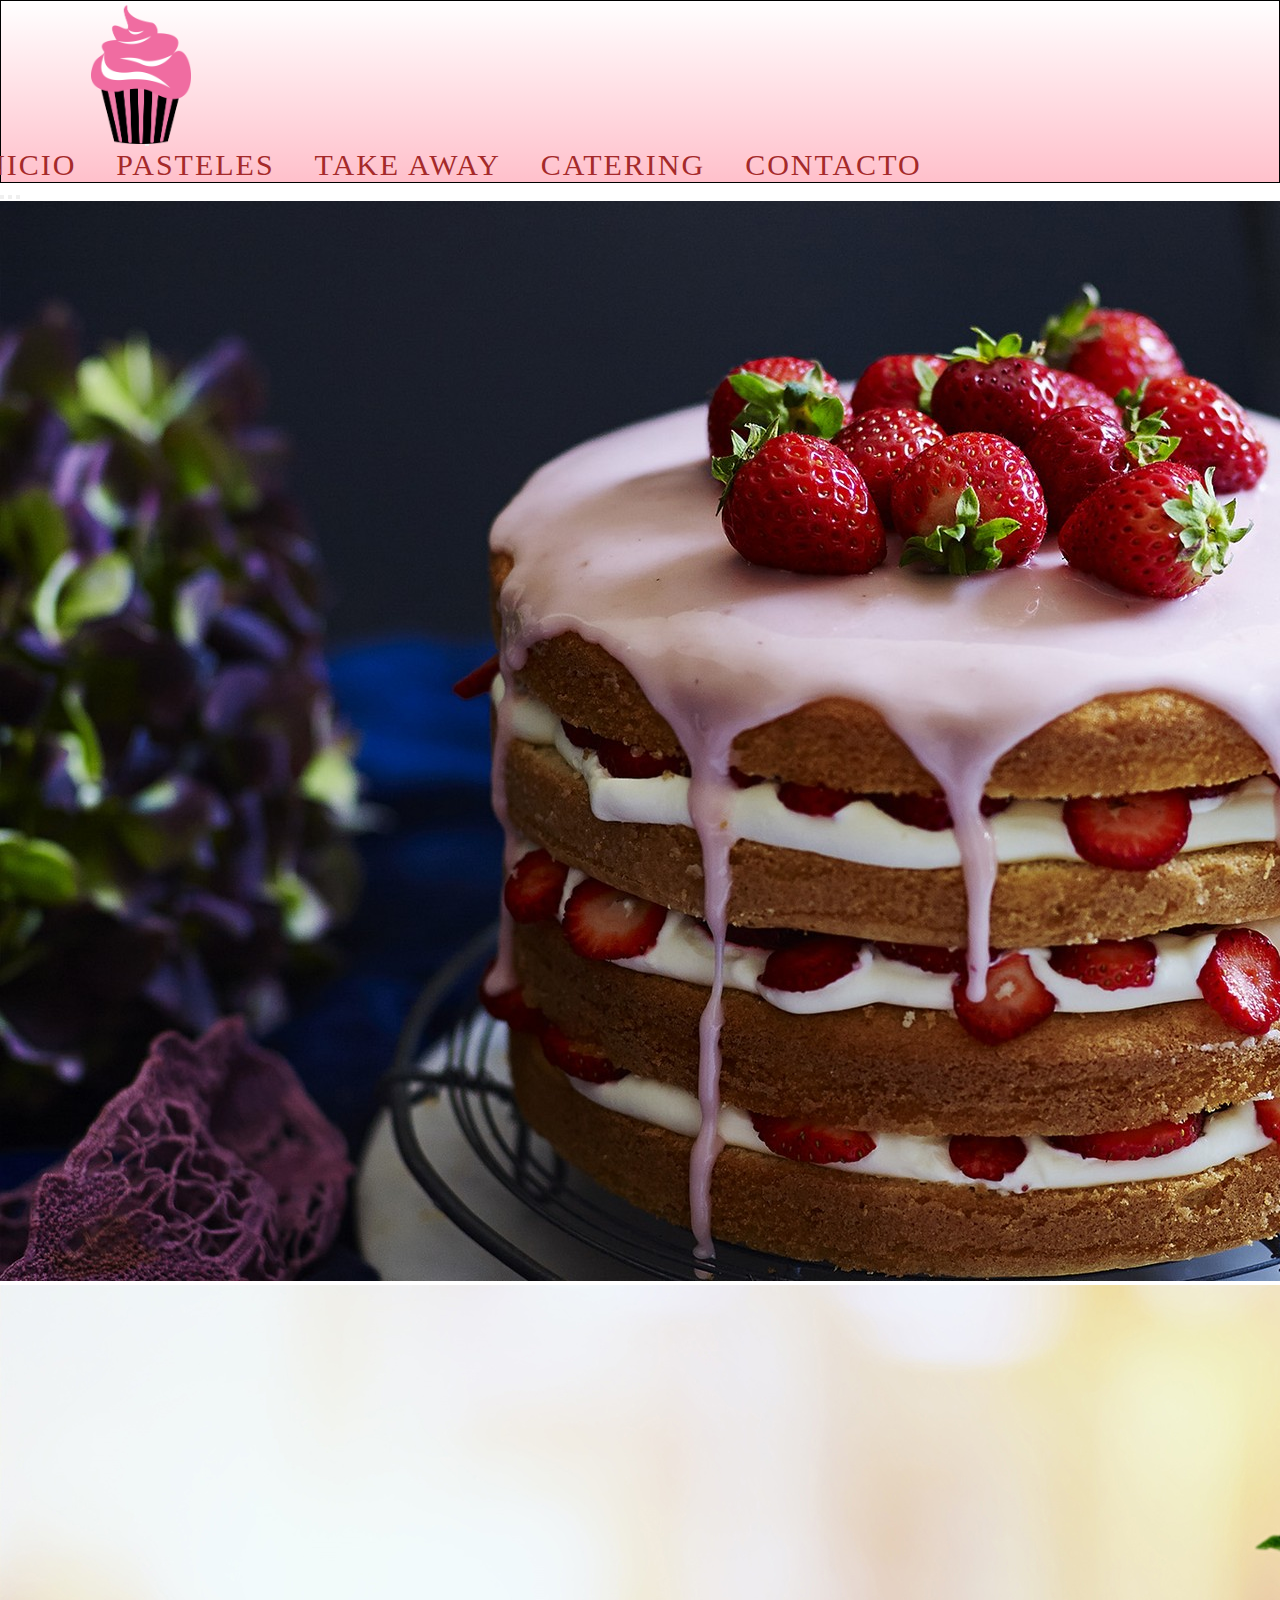
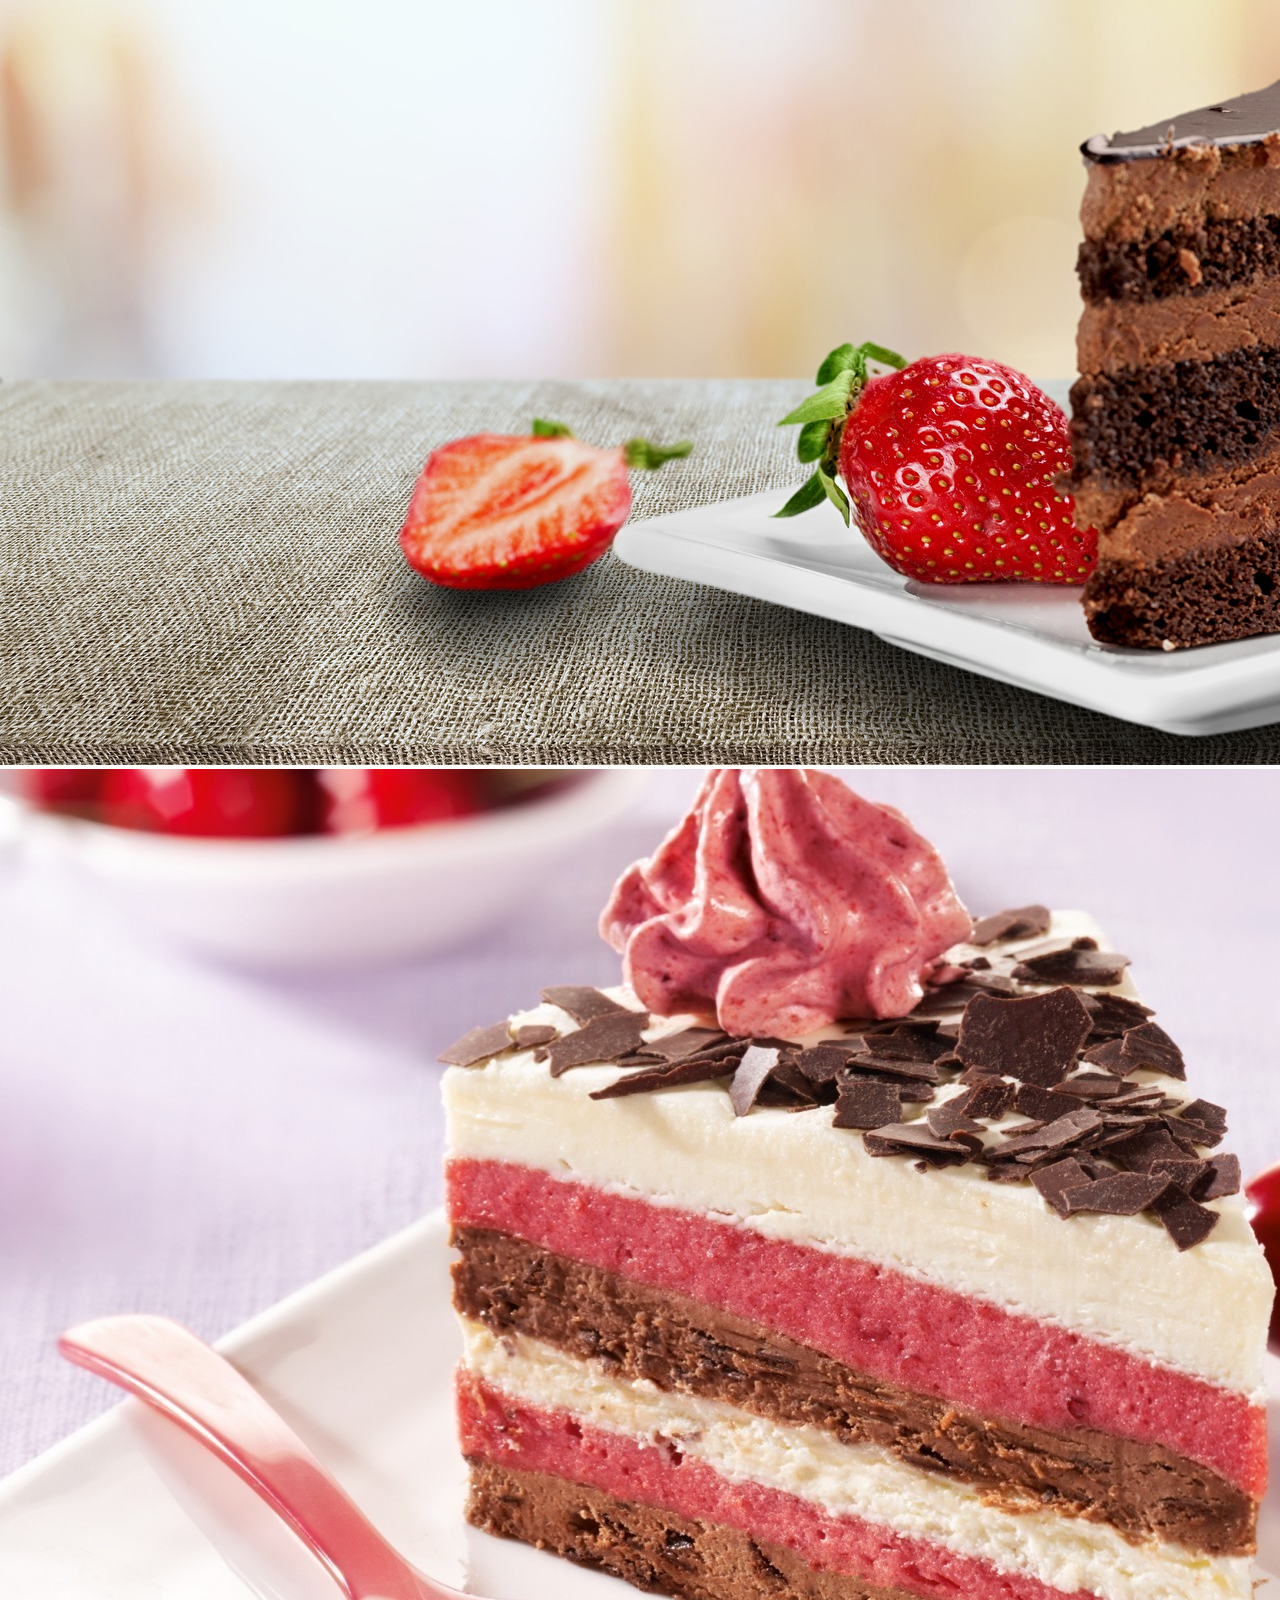
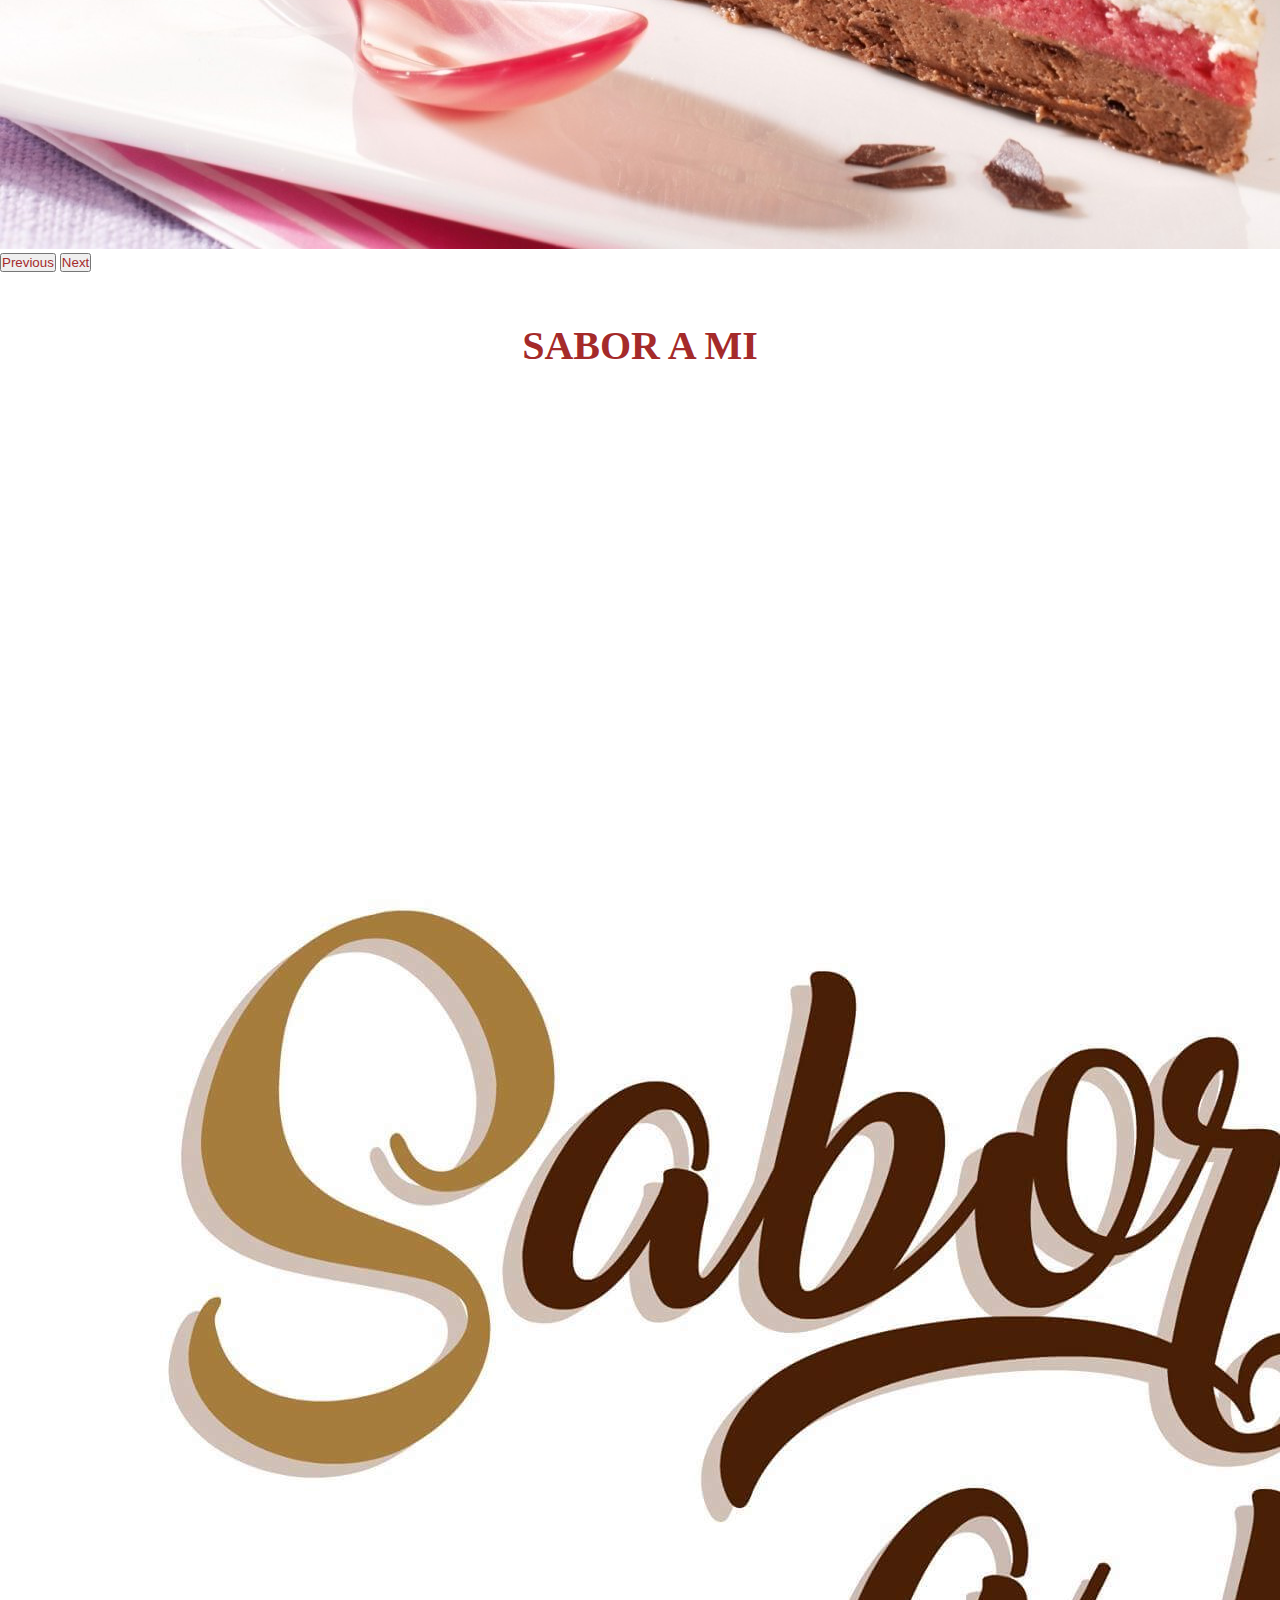
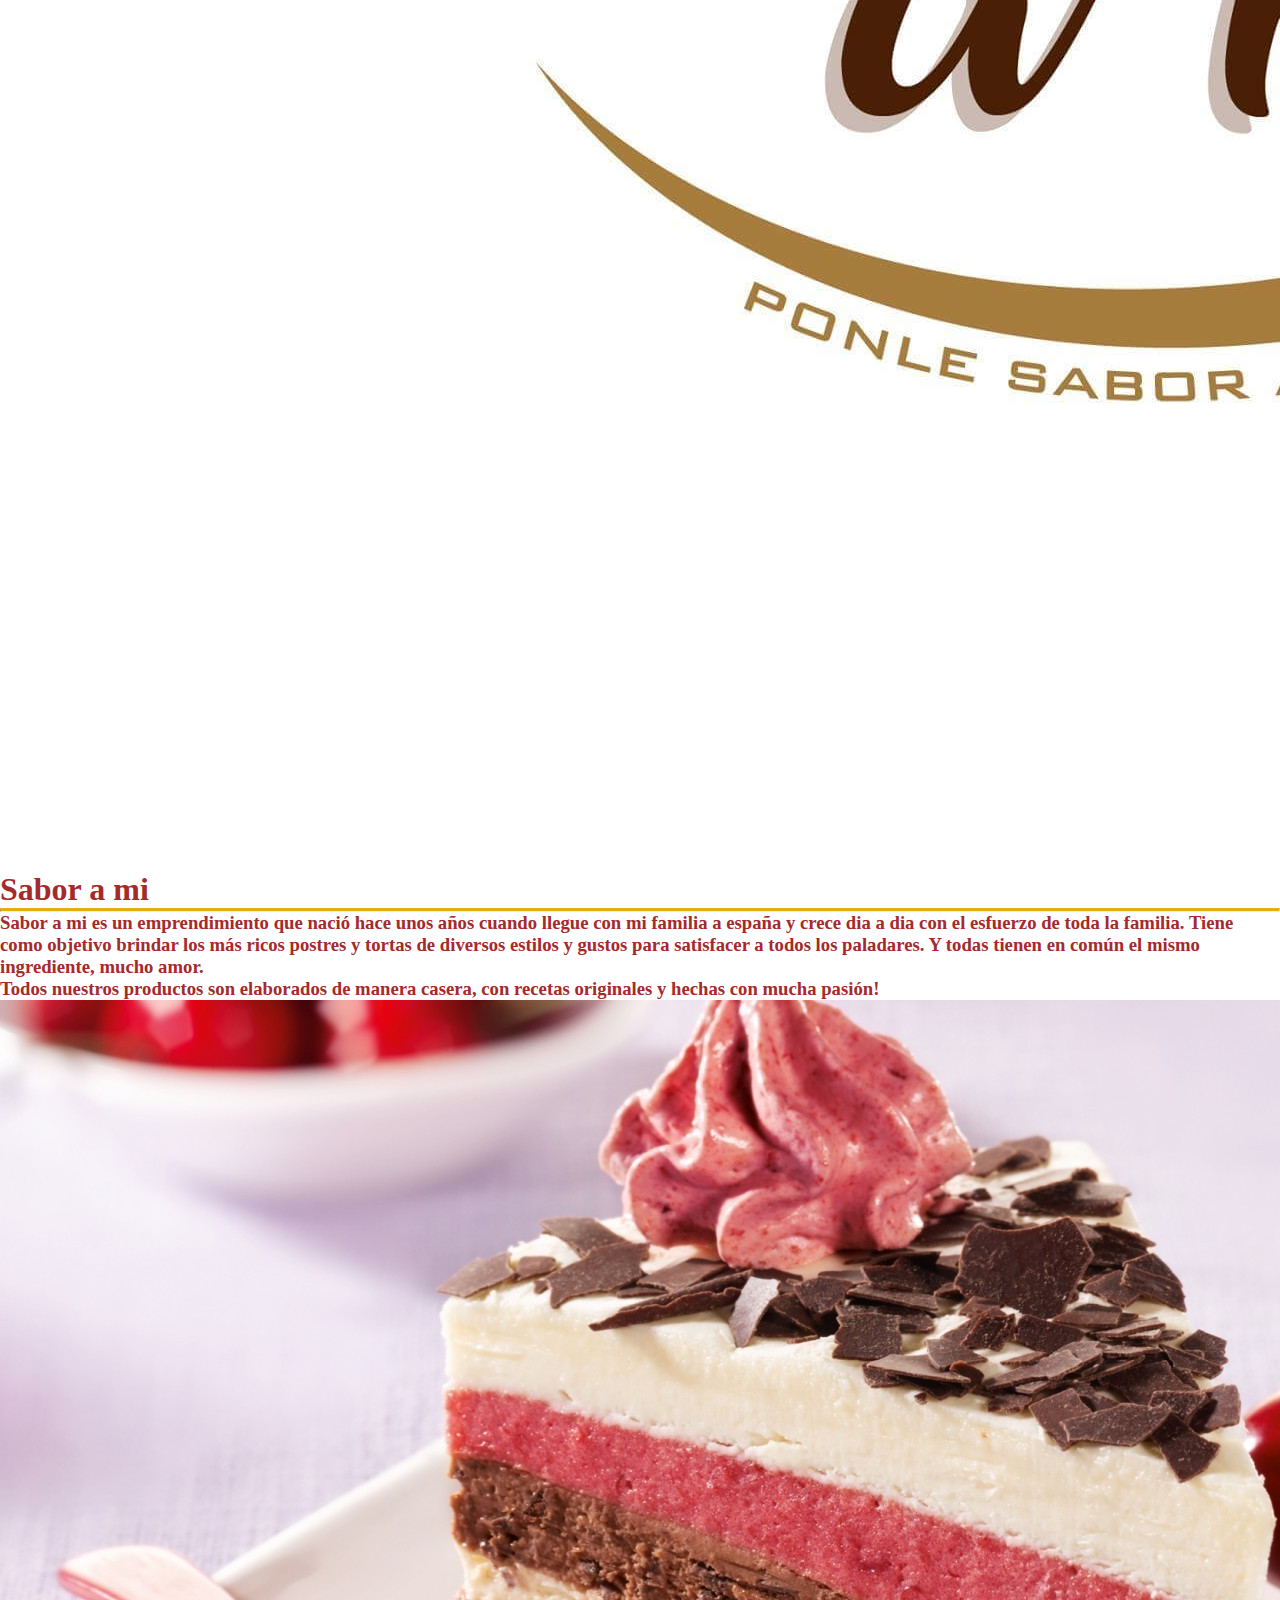
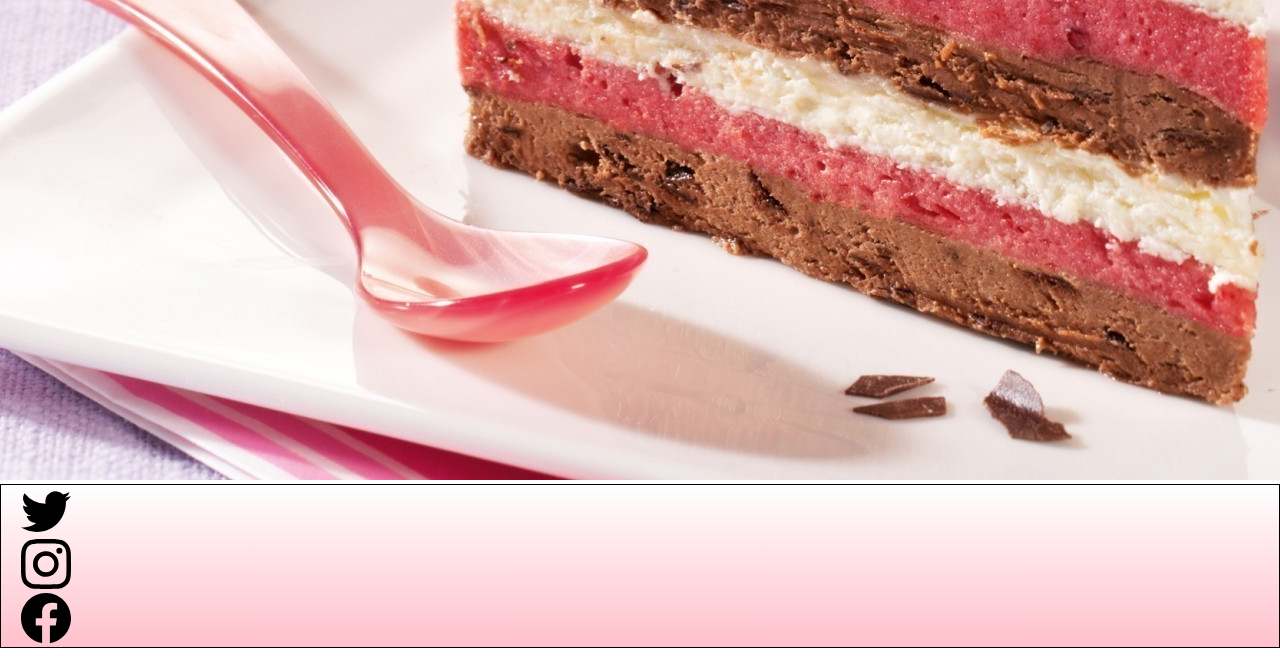
<file: index.html>
<!DOCTYPE html>
<html lang="en">
<head>
    <meta charset="UTF-8">
    <meta http-equiv="X-UA-Compatible" content="IE=edge">
    <meta name="viewport" content="width=device-width, initial-scale=1.0">
    <meta name="description" content="Pasteleria artesanal Argentina en España, para todos los paladares">
    <meta name="keywords" content="PASTELES,PASTELERIA,PASTELERIA ARTESANAL,EMPRENDIMIENTO,POSTRES,TORTAS">
    <title>Sabor a mi - Pasteleria Artesanal</title>
    <link href="https://unpkg.com/aos@2.3.1/dist/aos.css" rel="stylesheet">
    <script src="https://unpkg.com/aos@2.3.1/dist/aos.js"></script>
    <link rel="preconnect" href="https://fonts.googleapis.com">
    <link rel="preconnect" href="https://fonts.gstatic.com" crossorigin>
    <link href="https://fonts.googleapis.com/css2?family=Montserrat:wght@800&display=swap" rel="stylesheet">
    <link href="https://cdn.jsdelivr.net/npm/bootstrap@5.1.3/dist/css/bootstrap.min.css" rel="stylesheet"
    integrity="sha384-1BmE4kWBq78iYhFldvKuhfTAU6auU8tT94WrHftjDbrCEXSU1oBoqyl2QvZ6jIW3" crossorigin="anonymous">
    <link rel="stylesheet" href="css/main.css" type="text/css">
</head>
<body>
    <!--iconos redes sociales svg -->
    <svg xmlns="http://www.w3.org/2000/svg" style="display: none;">
        <symbol id="facebook" viewBox="0 0 16 16">
          <path d="M16 8.049c0-4.446-3.582-8.05-8-8.05C3.58 0-.002 3.603-.002 8.05c0 4.017 2.926 7.347 6.75 7.951v-5.625h-2.03V8.05H6.75V6.275c0-2.017 1.195-3.131 3.022-3.131.876 0 1.791.157 1.791.157v1.98h-1.009c-.993 0-1.303.621-1.303 1.258v1.51h2.218l-.354 2.326H9.25V16c3.824-.604 6.75-3.934 6.75-7.951z"/>
        </symbol>
        <symbol id="instagram" viewBox="0 0 16 16">
            <path d="M8 0C5.829 0 5.556.01 4.703.048 3.85.088 3.269.222 2.76.42a3.917 3.917 0 0 0-1.417.923A3.927 3.927 0 0 0 .42 2.76C.222 3.268.087 3.85.048 4.7.01 5.555 0 5.827 0 8.001c0 2.172.01 2.444.048 3.297.04.852.174 1.433.372 1.942.205.526.478.972.923 1.417.444.445.89.719 1.416.923.51.198 1.09.333 1.942.372C5.555 15.99 5.827 16 8 16s2.444-.01 3.298-.048c.851-.04 1.434-.174 1.943-.372a3.916 3.916 0 0 0 1.416-.923c.445-.445.718-.891.923-1.417.197-.509.332-1.09.372-1.942C15.99 10.445 16 10.173 16 8s-.01-2.445-.048-3.299c-.04-.851-.175-1.433-.372-1.941a3.926 3.926 0 0 0-.923-1.417A3.911 3.911 0 0 0 13.24.42c-.51-.198-1.092-.333-1.943-.372C10.443.01 10.172 0 7.998 0h.003zm-.717 1.442h.718c2.136 0 2.389.007 3.232.046.78.035 1.204.166 1.486.275.373.145.64.319.92.599.28.28.453.546.598.92.11.281.24.705.275 1.485.039.843.047 1.096.047 3.231s-.008 2.389-.047 3.232c-.035.78-.166 1.203-.275 1.485a2.47 2.47 0 0 1-.599.919c-.28.28-.546.453-.92.598-.28.11-.704.24-1.485.276-.843.038-1.096.047-3.232.047s-2.39-.009-3.233-.047c-.78-.036-1.203-.166-1.485-.276a2.478 2.478 0 0 1-.92-.598 2.48 2.48 0 0 1-.6-.92c-.109-.281-.24-.705-.275-1.485-.038-.843-.046-1.096-.046-3.233 0-2.136.008-2.388.046-3.231.036-.78.166-1.204.276-1.486.145-.373.319-.64.599-.92.28-.28.546-.453.92-.598.282-.11.705-.24 1.485-.276.738-.034 1.024-.044 2.515-.045v.002zm4.988 1.328a.96.96 0 1 0 0 1.92.96.96 0 0 0 0-1.92zm-4.27 1.122a4.109 4.109 0 1 0 0 8.217 4.109 4.109 0 0 0 0-8.217zm0 1.441a2.667 2.667 0 1 1 0 5.334 2.667 2.667 0 0 1 0-5.334z"/>
        </symbol>
        <symbol id="twitter" viewBox="0 0 16 16">
          <path d="M5.026 15c6.038 0 9.341-5.003 9.341-9.334 0-.14 0-.282-.006-.422A6.685 6.685 0 0 0 16 3.542a6.658 6.658 0 0 1-1.889.518 3.301 3.301 0 0 0 1.447-1.817 6.533 6.533 0 0 1-2.087.793A3.286 3.286 0 0 0 7.875 6.03a9.325 9.325 0 0 1-6.767-3.429 3.289 3.289 0 0 0 1.018 4.382A3.323 3.323 0 0 1 .64 6.575v.045a3.288 3.288 0 0 0 2.632 3.218 3.203 3.203 0 0 1-.865.115 3.23 3.23 0 0 1-.614-.057 3.283 3.283 0 0 0 3.067 2.277A6.588 6.588 0 0 1 .78 13.58a6.32 6.32 0 0 1-.78-.045A9.344 9.344 0 0 0 5.026 15z"/>
        </symbol>
      </svg>
    <!--iconos redes sociales svg-->
    <!--Header-->
    <header> 
        <!-- Nav -->
        <nav class="navbar navbar-expand-lg navbar-light bg-light">
            <div class="container-fluid">
              <a class="navbar-brand" href="#"><img src="./assets/cupcake.png" alt="" width="100px"></a>
              <button class="navbar-toggler" type="button" data-bs-toggle="collapse" data-bs-target="#navbarNav" aria-controls="navbarNav" aria-expanded="false" aria-label="Toggle navigation">
                <span class="navbar-toggler-icon"></span>
              </button>
              <div class="collapse navbar-collapse justify-content-end" id="navbarNav">
                <ul class="navbar-nav align-items-center">
                  <li class="nav-item subrayado">
                    <a class="nav-link active" aria-current="page" href="#">Inicio</a>
                  </li>
                  <li class="nav-item subrayado">
                    <a class="nav-link" href="./pages/pasteles.html">Pasteles</a>
                  </li>
                  <li class="nav-item subrayado">
                    <a class="nav-link" href="./pages/takeaway.html">Take Away</a>
                  </li>
                  <li class="nav-item subrayado">
                    <a class="nav-link" href="./pages/catering.html">Catering</a>
                  </li>
                  <li class="nav-item subrayado">
                    <a class="nav-link" href="./pages/contacto.html">Contacto</a>
                  </li>
                </ul>
              </div>
            </div>
          </nav>
    </header>
    <main>
        <!-- Carousel -->
        <section>
            <div id="carouselExampleIndicators" class="carousel slide" data-bs-ride="carousel">
                <div class="carousel-indicators">
                    <button type="button" data-bs-target="#carouselExampleIndicators" data-bs-slide-to="0"
                        class="active" aria-current="true" aria-label="Slide 1"></button>
                    <button type="button" data-bs-target="#carouselExampleIndicators" data-bs-slide-to="1"
                        aria-label="Slide 2"></button>
                    <button type="button" data-bs-target="#carouselExampleIndicators" data-bs-slide-to="2"
                        aria-label="Slide 3"></button>
                </div>
                <div class="carousel-inner">
                    <div class="carousel-item active">
                        <img src="./assets/slider1.jpg" class="d-block w-100" alt="...">
                    </div>
                    <div class="carousel-item">
                        <img src="./assets/slider2.jpg" class="d-block w-100" alt="...">
                    </div>
                    <div class="carousel-item">
                        <img src="./assets/slider3.jpg" class="d-block w-100" alt="...">
                    </div>
                </div>
                <button class="carousel-control-prev" type="button" data-bs-target="#carouselExampleIndicators"
                    data-bs-slide="prev">
                    <span class="carousel-control-prev-icon" aria-hidden="true"></span>
                    <span class="visually-hidden">Previous</span>
                </button>
                <button class="carousel-control-next" type="button" data-bs-target="#carouselExampleIndicators"
                    data-bs-slide="next">
                    <span class="carousel-control-next-icon" aria-hidden="true"></span>
                    <span class="visually-hidden">Next</span>
                </button>
            </div>
            <h1 class="text-center my-5 title">Sabor a mi</h1>
        </section>
        <!--Section1-->

        <section>
            <div class="container-fluid">
                <div class="row">
                    <div class="col-12 col-lg-6 align-self-center">
                        <img src="./assets/logo2.jpg" class="img-fluid" alt="">
                    </div>
                    <div class="col-12 col-lg-6 text-center align-self-center my-5 p-5">
                        <h1>Sabor a mi</h1>
                        <hr style="border-top: 3px solid currentColor; opacity: 1; color: #e3af10;">
                        <h3 class="">Sabor a mi es un emprendimiento que nació hace unos años cuando llegue con mi familia a españa y crece dia a dia con el esfuerzo de toda la familia. Tiene como objetivo brindar los más ricos postres y tortas de diversos estilos y gustos para satisfacer a todos los paladares. Y todas tienen en común el mismo ingrediente, mucho amor.</h3>
                    </div>
                </div>
            </div>
        </section>

        <!--Section2-->
        <section>
            <div class="container-fluid">
                <div class="row">
                    <div class="col-12 col-lg-6 text-center align-self-center my-5 p-5">
                        <h3>Todos nuestros productos son elaborados de manera casera, con recetas originales y hechas con mucha pasión!</h3>
                    </div>
                    <div class="col-12 col-lg-6 align-self-center">
                        <img src="./assets/slider3.jpg" class="img-fluid" alt="...">
                    </div>
                </div>
            </div>
        </section>
    </main>
<div class="footer">
    <footer class="d-flex flex-wrap justify-content-between align-items-center py-3 my-4 border-top">

      <ul class="nav col-md-12 justify-content-end list-unstyled d-flex">
        <li class="ms-3"><a class="text-muted" href="#"><svg class="bi" width="50" height="50"><use xlink:href="#twitter"/></svg></a></li>
        <li class="ms-3"><a class="text-muted" href="#"><svg class="bi" width="50" height="50"><use xlink:href="#instagram"/></svg></a></li>
        <li class="ms-3"><a class="text-muted" href="#"><svg class="bi" width="50" height="50"><use xlink:href="#facebook"/></svg></a></li>
      </ul>
    </footer>
</div>
    <script>
        AOS.init({
            once: true
        });
    </script>
    <script src="https://cdn.jsdelivr.net/npm/bootstrap@5.1.3/dist/js/bootstrap.bundle.min.js" integrity="sha384-ka7Sk0Gln4gmtz2MlQnikT1wXgYsOg+OMhuP+IlRH9sENBO0LRn5q+8nbTov4+1p" crossorigin="anonymous">
    </script>
</body>
</html>
</file>
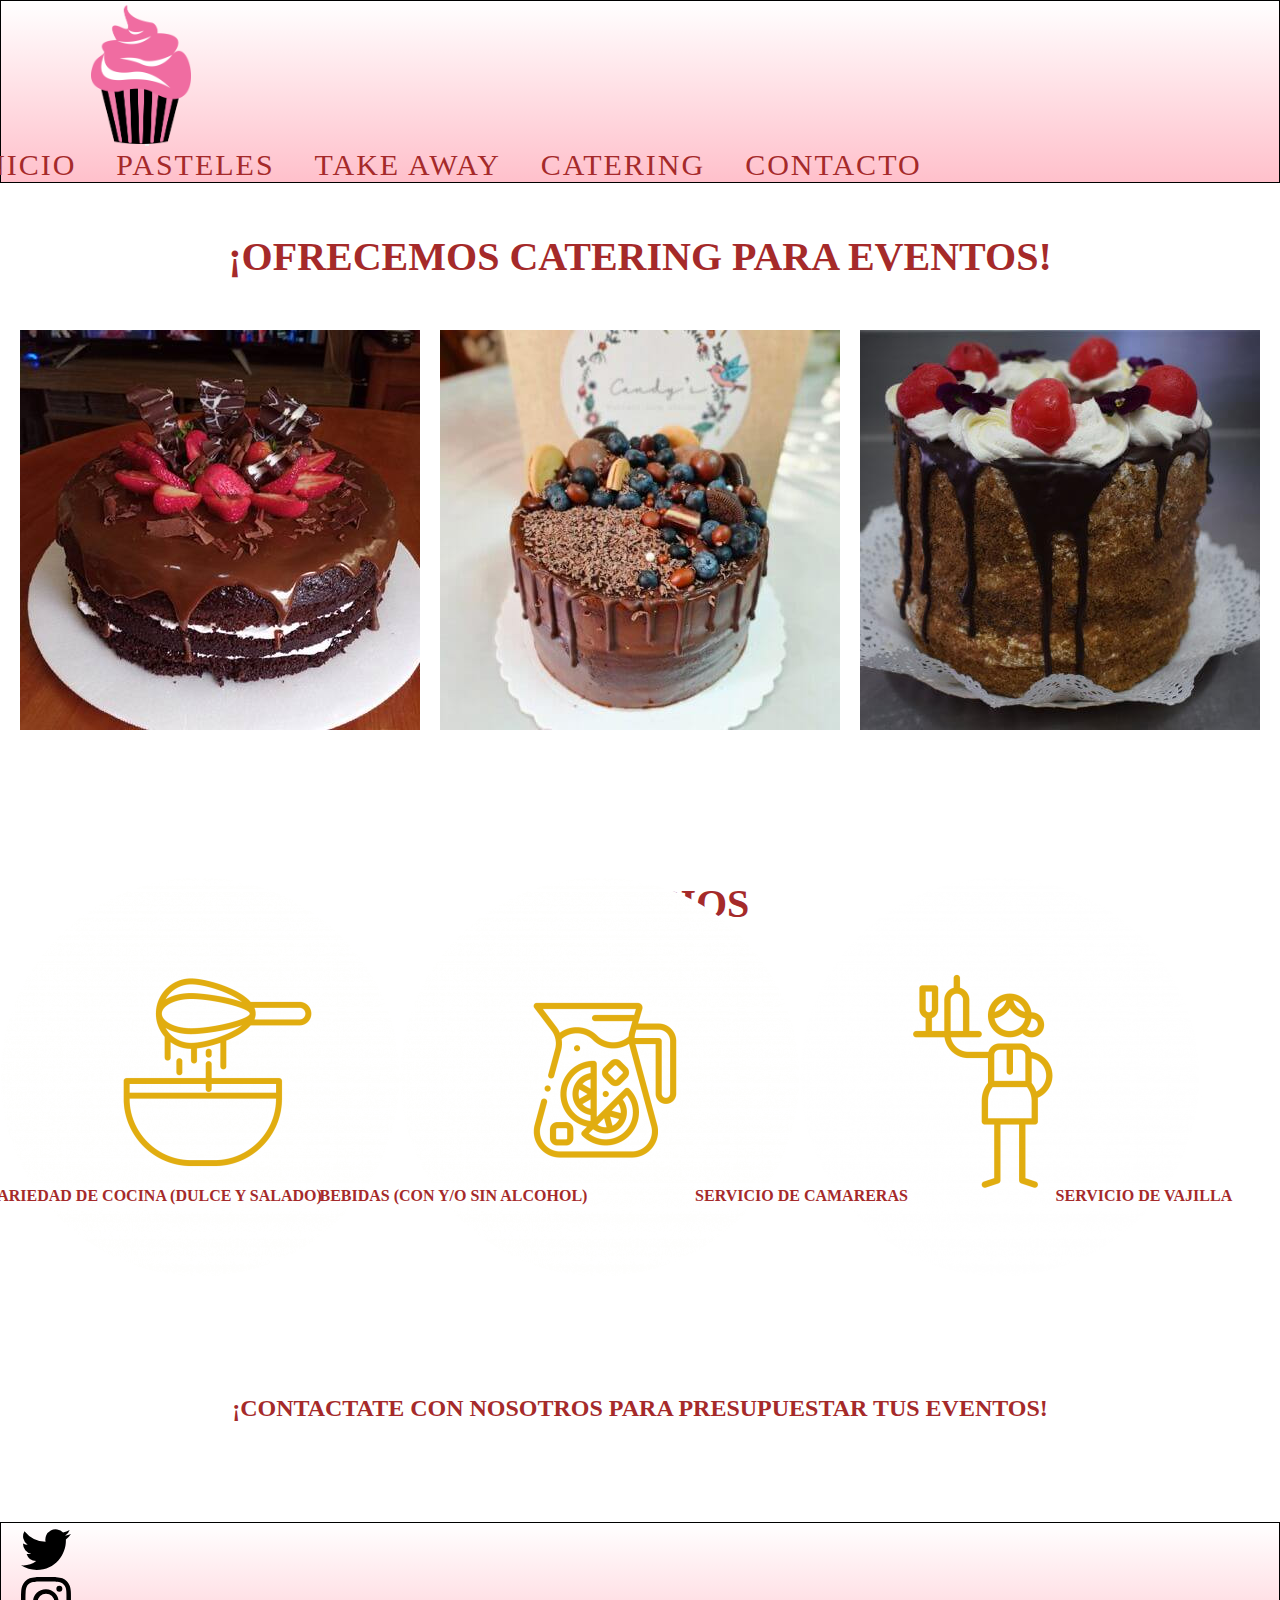
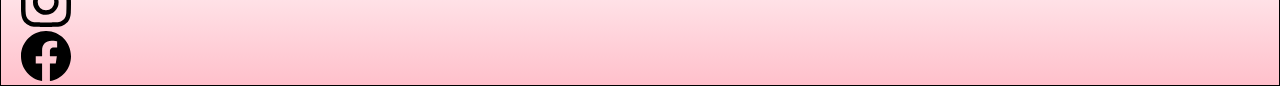
<file: pages/catering.html>
<!DOCTYPE html>
<html lang="en">
<head>
    <meta charset="UTF-8">
    <meta http-equiv="X-UA-Compatible" content="IE=edge">
    <meta name="viewport" content="width=device-width, initial-scale=1.0">
    <meta name="description" content="Catering y Servicios de Camareras para eventos. Cumpleaños, casamientos, aniversarios.">
    <meta name="keywords" content="PASTELES,PASTELERIA,PASTELERIA ARTESANAL,EMPRENDIMIENTO,POSTRES,TORTAS,VAJILLA,CAMARERAS,BEBIDAS,VARIEDAD,DULCES,SALADOS,CATERING">
    <title>Catering</title>
    <link rel="preconnect" href="https://fonts.googleapis.com">
    <link rel="preconnect" href="https://fonts.gstatic.com" crossorigin>
    <link href="https://fonts.googleapis.com/css2?family=Montserrat:wght@800&display=swap" rel="stylesheet">
    <link href="https://cdn.jsdelivr.net/npm/bootstrap@5.1.3/dist/css/bootstrap.min.css" rel="stylesheet" integrity="sha384-1BmE4kWBq78iYhFldvKuhfTAU6auU8tT94WrHftjDbrCEXSU1oBoqyl2QvZ6jIW3" crossorigin="anonymous">
    <link rel="stylesheet" href="../css/main.css" type="text/css">
</head>
<body>
    <!--iconos redes sociales svg -->
      <svg xmlns="http://www.w3.org/2000/svg" style="display: none;">
        <symbol id="facebook" viewBox="0 0 16 16">
          <path d="M16 8.049c0-4.446-3.582-8.05-8-8.05C3.58 0-.002 3.603-.002 8.05c0 4.017 2.926 7.347 6.75 7.951v-5.625h-2.03V8.05H6.75V6.275c0-2.017 1.195-3.131 3.022-3.131.876 0 1.791.157 1.791.157v1.98h-1.009c-.993 0-1.303.621-1.303 1.258v1.51h2.218l-.354 2.326H9.25V16c3.824-.604 6.75-3.934 6.75-7.951z"/>
        </symbol>
        <symbol id="instagram" viewBox="0 0 16 16">
            <path d="M8 0C5.829 0 5.556.01 4.703.048 3.85.088 3.269.222 2.76.42a3.917 3.917 0 0 0-1.417.923A3.927 3.927 0 0 0 .42 2.76C.222 3.268.087 3.85.048 4.7.01 5.555 0 5.827 0 8.001c0 2.172.01 2.444.048 3.297.04.852.174 1.433.372 1.942.205.526.478.972.923 1.417.444.445.89.719 1.416.923.51.198 1.09.333 1.942.372C5.555 15.99 5.827 16 8 16s2.444-.01 3.298-.048c.851-.04 1.434-.174 1.943-.372a3.916 3.916 0 0 0 1.416-.923c.445-.445.718-.891.923-1.417.197-.509.332-1.09.372-1.942C15.99 10.445 16 10.173 16 8s-.01-2.445-.048-3.299c-.04-.851-.175-1.433-.372-1.941a3.926 3.926 0 0 0-.923-1.417A3.911 3.911 0 0 0 13.24.42c-.51-.198-1.092-.333-1.943-.372C10.443.01 10.172 0 7.998 0h.003zm-.717 1.442h.718c2.136 0 2.389.007 3.232.046.78.035 1.204.166 1.486.275.373.145.64.319.92.599.28.28.453.546.598.92.11.281.24.705.275 1.485.039.843.047 1.096.047 3.231s-.008 2.389-.047 3.232c-.035.78-.166 1.203-.275 1.485a2.47 2.47 0 0 1-.599.919c-.28.28-.546.453-.92.598-.28.11-.704.24-1.485.276-.843.038-1.096.047-3.232.047s-2.39-.009-3.233-.047c-.78-.036-1.203-.166-1.485-.276a2.478 2.478 0 0 1-.92-.598 2.48 2.48 0 0 1-.6-.92c-.109-.281-.24-.705-.275-1.485-.038-.843-.046-1.096-.046-3.233 0-2.136.008-2.388.046-3.231.036-.78.166-1.204.276-1.486.145-.373.319-.64.599-.92.28-.28.546-.453.92-.598.282-.11.705-.24 1.485-.276.738-.034 1.024-.044 2.515-.045v.002zm4.988 1.328a.96.96 0 1 0 0 1.92.96.96 0 0 0 0-1.92zm-4.27 1.122a4.109 4.109 0 1 0 0 8.217 4.109 4.109 0 0 0 0-8.217zm0 1.441a2.667 2.667 0 1 1 0 5.334 2.667 2.667 0 0 1 0-5.334z"/>
        </symbol>
        <symbol id="twitter" viewBox="0 0 16 16">
          <path d="M5.026 15c6.038 0 9.341-5.003 9.341-9.334 0-.14 0-.282-.006-.422A6.685 6.685 0 0 0 16 3.542a6.658 6.658 0 0 1-1.889.518 3.301 3.301 0 0 0 1.447-1.817 6.533 6.533 0 0 1-2.087.793A3.286 3.286 0 0 0 7.875 6.03a9.325 9.325 0 0 1-6.767-3.429 3.289 3.289 0 0 0 1.018 4.382A3.323 3.323 0 0 1 .64 6.575v.045a3.288 3.288 0 0 0 2.632 3.218 3.203 3.203 0 0 1-.865.115 3.23 3.23 0 0 1-.614-.057 3.283 3.283 0 0 0 3.067 2.277A6.588 6.588 0 0 1 .78 13.58a6.32 6.32 0 0 1-.78-.045A9.344 9.344 0 0 0 5.026 15z"/>
        </symbol>
      </svg>
    <!--iconos redes sociales svg-->
    <header class="header">
        <nav class="navbar navbar-expand-lg navbar-light bg-light">
            <div class="container-fluid">
              <a class="navbar-brand" href="../index.html"><img src="../assets/cupcake.png" alt="" width="100px"></a>
              <button class="navbar-toggler" type="button" data-bs-toggle="collapse" data-bs-target="#navbarNav" aria-controls="navbarNav" aria-expanded="false" aria-label="Toggle navigation">
                <span class="navbar-toggler-icon"></span>
              </button>
              <div class="collapse navbar-collapse justify-content-end" id="navbarNav">
                <ul class="navbar-nav align-items-center">
                  <li class="nav-item subrayado">
                    <a class="nav-link" href="../index.html">Inicio</a>
                  </li>
                  <li class="nav-item subrayado">
                    <a class="nav-link" href="../pages/pasteles.html">Pasteles</a>
                  </li>
                  <li class="nav-item subrayado">
                    <a class="nav-link" href="../pages/takeaway.html">Take Away</a>
                  </li>
                  <li class="nav-item subrayado">
                    <a class="nav-link active" aria-current="page" href="#">Catering</a>
                  </li>
                  <li class="nav-item subrayado">
                    <a class="nav-link" href="../pages/contacto.html">Contacto</a>
                  </li>
                </ul>
              </div>
            </div>
          </nav>
    </header>
    <main class="catering">
        <div>
            <h2 class="title">¡Ofrecemos catering para eventos!</h2>
            <div class="catering__productos">
             <img src="../assets/imagen6.jpg" alt="Torta de Chocolate con crema y frutillas" width="400px">
             <img src="../assets/imagen7.jpg" alt="Torta bombón y cookies" width="400px">
             <img src="../assets/imagen8.jpg" alt="Torta humeda, chocolate, crema y cerezas" width="400px">
            </div>
            <h2 class="title">SERVICIOS</h2>
            <div class="catering__servicios">
                <img src="../assets/catering-1@4x-400x400.png" alt="Dulce y salado">
                <img src="../assets/Catering-2@4x-400x400.png" alt="Bebidas">
                <img src="../assets/Catering-3@4x-400x400.png" alt="Camareras">
                <img src="../assets/Catering-4@4x-400x400.png" alt="Vajilla">
            </div>
            <div class="servicios">
                <section class="servicios__descripcion">
                    <p class="parrafoServicios1"><b>VARIEDAD DE COCINA (DULCE Y SALADO)</b></p>
                    <p class="parrafoServicios2"><b>BEBIDAS (CON Y/O SIN ALCOHOL)</b></p>
                    <p class="parrafoServicios3"><b>SERVICIO DE CAMARERAS</b></p>
                    <p class="parrafoServicios4"><b>SERVICIO DE VAJILLA</b></p>
                </section>
                </b>
            </div>
            <div class="contacto">
                <h2 class="contacto__leyenda">¡Contactate con nosotros para presupuestar tus eventos!</h2>
            </div>
        </div>
     </main>
     <div class="footer">
      <footer class="d-flex flex-wrap justify-content-between align-items-center py-3 my-4 border-top">
        <ul class="nav col-md-12 justify-content-end list-unstyled d-flex">
          <li class="ms-3"><a class="text-muted" href="#"><svg class="bi" width="50" height="50"><use xlink:href="#twitter"/></svg></a></li>
          <li class="ms-3"><a class="text-muted" href="#"><svg class="bi" width="50" height="50"><use xlink:href="#instagram"/></svg></a></li>
          <li class="ms-3"><a class="text-muted" href="#"><svg class="bi" width="50" height="50"><use xlink:href="#facebook"/></svg></a></li>
        </ul>
      </footer>
    </div>
</body>
</html>
</file>
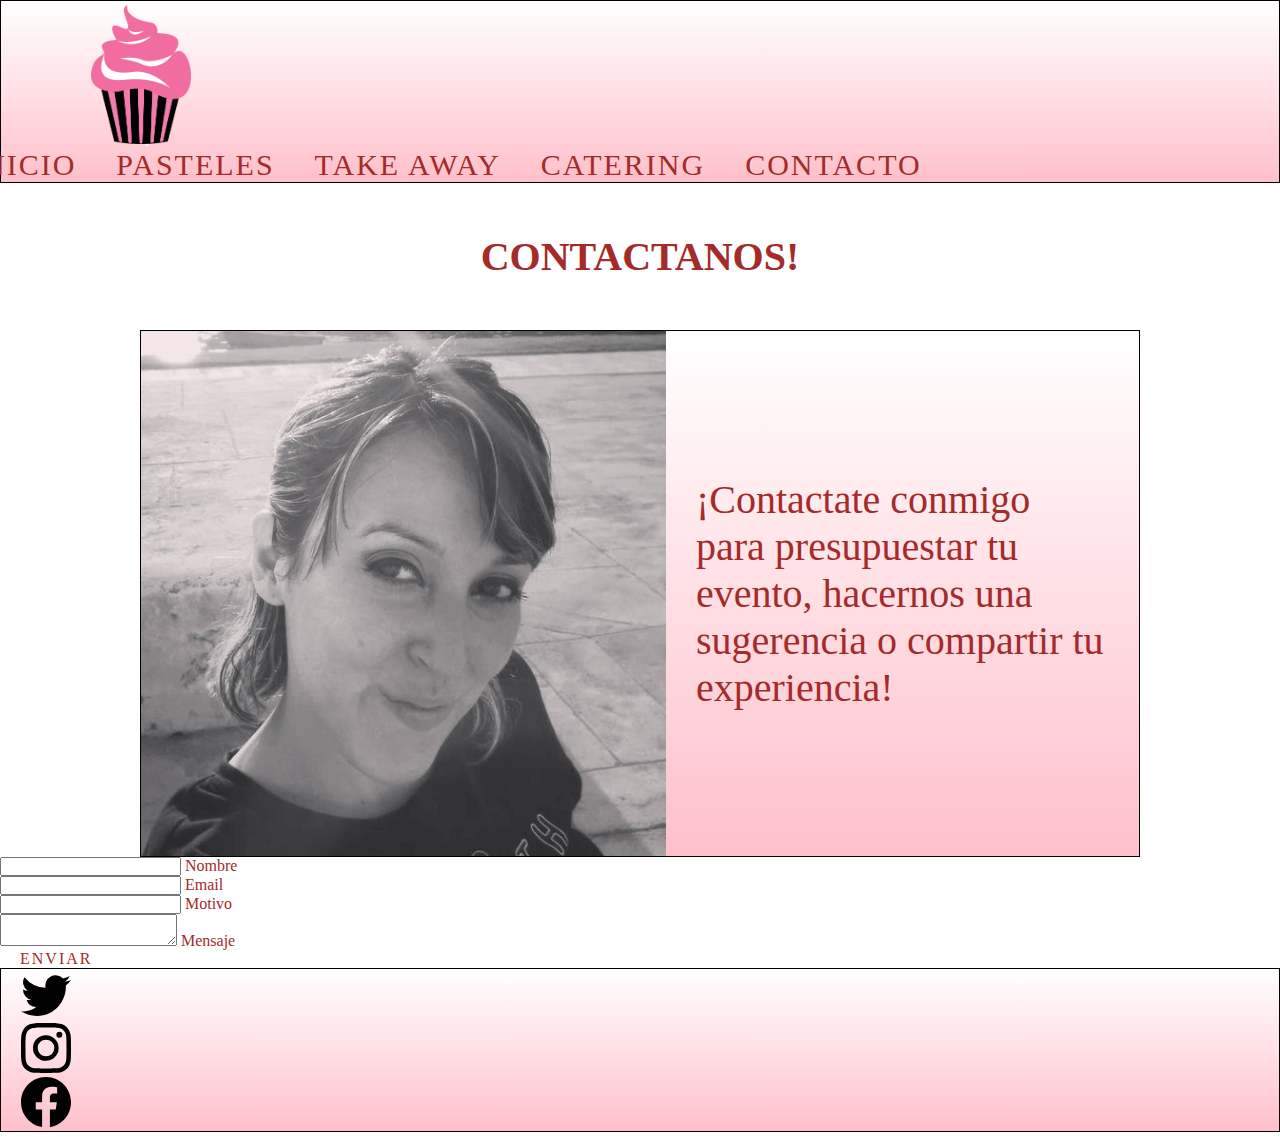
<file: pages/contacto.html>
<!DOCTYPE html>
<html lang="en">
<head>
    <meta charset="UTF-8">
    <meta http-equiv="X-UA-Compatible" content="IE=edge">
    <meta name="viewport" content="width=device-width, initial-scale=1.0">
    <meta name="description" content="Contactate con nosotros por cualquier duda o pedido que tengas.">
    <meta name="keywords" content="PASTELES,PASTELERIA,PASTELERIA ARTESANAL,EMPRENDIMIENTO,POSTRES,TORTAS,PEDIDOS,DUDAS,ENVIOS">
    <title>Contacto</title>
    <link rel="preconnect" href="https://fonts.googleapis.com">
    <link rel="preconnect" href="https://fonts.gstatic.com" crossorigin>
    <link href="https://fonts.googleapis.com/css2?family=Montserrat:wght@800&display=swap" rel="stylesheet">
    <link href="https://cdn.jsdelivr.net/npm/bootstrap@5.1.3/dist/css/bootstrap.min.css" rel="stylesheet" integrity="sha384-1BmE4kWBq78iYhFldvKuhfTAU6auU8tT94WrHftjDbrCEXSU1oBoqyl2QvZ6jIW3" crossorigin="anonymous">
    <link rel="stylesheet" href="../css/main.css" type="text/css">
</head>
<body>
    <!--iconos redes sociales svg -->
        <svg xmlns="http://www.w3.org/2000/svg" style="display: none;">
            <symbol id="facebook" viewBox="0 0 16 16">
              <path d="M16 8.049c0-4.446-3.582-8.05-8-8.05C3.58 0-.002 3.603-.002 8.05c0 4.017 2.926 7.347 6.75 7.951v-5.625h-2.03V8.05H6.75V6.275c0-2.017 1.195-3.131 3.022-3.131.876 0 1.791.157 1.791.157v1.98h-1.009c-.993 0-1.303.621-1.303 1.258v1.51h2.218l-.354 2.326H9.25V16c3.824-.604 6.75-3.934 6.75-7.951z"/>
            </symbol>
            <symbol id="instagram" viewBox="0 0 16 16">
                <path d="M8 0C5.829 0 5.556.01 4.703.048 3.85.088 3.269.222 2.76.42a3.917 3.917 0 0 0-1.417.923A3.927 3.927 0 0 0 .42 2.76C.222 3.268.087 3.85.048 4.7.01 5.555 0 5.827 0 8.001c0 2.172.01 2.444.048 3.297.04.852.174 1.433.372 1.942.205.526.478.972.923 1.417.444.445.89.719 1.416.923.51.198 1.09.333 1.942.372C5.555 15.99 5.827 16 8 16s2.444-.01 3.298-.048c.851-.04 1.434-.174 1.943-.372a3.916 3.916 0 0 0 1.416-.923c.445-.445.718-.891.923-1.417.197-.509.332-1.09.372-1.942C15.99 10.445 16 10.173 16 8s-.01-2.445-.048-3.299c-.04-.851-.175-1.433-.372-1.941a3.926 3.926 0 0 0-.923-1.417A3.911 3.911 0 0 0 13.24.42c-.51-.198-1.092-.333-1.943-.372C10.443.01 10.172 0 7.998 0h.003zm-.717 1.442h.718c2.136 0 2.389.007 3.232.046.78.035 1.204.166 1.486.275.373.145.64.319.92.599.28.28.453.546.598.92.11.281.24.705.275 1.485.039.843.047 1.096.047 3.231s-.008 2.389-.047 3.232c-.035.78-.166 1.203-.275 1.485a2.47 2.47 0 0 1-.599.919c-.28.28-.546.453-.92.598-.28.11-.704.24-1.485.276-.843.038-1.096.047-3.232.047s-2.39-.009-3.233-.047c-.78-.036-1.203-.166-1.485-.276a2.478 2.478 0 0 1-.92-.598 2.48 2.48 0 0 1-.6-.92c-.109-.281-.24-.705-.275-1.485-.038-.843-.046-1.096-.046-3.233 0-2.136.008-2.388.046-3.231.036-.78.166-1.204.276-1.486.145-.373.319-.64.599-.92.28-.28.546-.453.92-.598.282-.11.705-.24 1.485-.276.738-.034 1.024-.044 2.515-.045v.002zm4.988 1.328a.96.96 0 1 0 0 1.92.96.96 0 0 0 0-1.92zm-4.27 1.122a4.109 4.109 0 1 0 0 8.217 4.109 4.109 0 0 0 0-8.217zm0 1.441a2.667 2.667 0 1 1 0 5.334 2.667 2.667 0 0 1 0-5.334z"/>
            </symbol>
            <symbol id="twitter" viewBox="0 0 16 16">
              <path d="M5.026 15c6.038 0 9.341-5.003 9.341-9.334 0-.14 0-.282-.006-.422A6.685 6.685 0 0 0 16 3.542a6.658 6.658 0 0 1-1.889.518 3.301 3.301 0 0 0 1.447-1.817 6.533 6.533 0 0 1-2.087.793A3.286 3.286 0 0 0 7.875 6.03a9.325 9.325 0 0 1-6.767-3.429 3.289 3.289 0 0 0 1.018 4.382A3.323 3.323 0 0 1 .64 6.575v.045a3.288 3.288 0 0 0 2.632 3.218 3.203 3.203 0 0 1-.865.115 3.23 3.23 0 0 1-.614-.057 3.283 3.283 0 0 0 3.067 2.277A6.588 6.588 0 0 1 .78 13.58a6.32 6.32 0 0 1-.78-.045A9.344 9.344 0 0 0 5.026 15z"/>
            </symbol>
          </svg>
    <!--iconos redes sociales svg -->
    <header class="header">
        <nav class="navbar navbar-expand-lg navbar-light bg-light">
            <div class="container-fluid">
              <a class="navbar-brand" href="../index.html"><img src="../assets/cupcake.png" alt="" width="100px"></a>
              <button class="navbar-toggler" type="button" data-bs-toggle="collapse" data-bs-target="#navbarNav" aria-controls="navbarNav" aria-expanded="false" aria-label="Toggle navigation">
                <span class="navbar-toggler-icon"></span>
              </button>
              <div class="collapse navbar-collapse justify-content-end" id="navbarNav">
                <ul class="navbar-nav align-items-center">
                  <li class="nav-item subrayado">
                    <a class="nav-link" href="../index.html">Inicio</a>
                  </li>
                  <li class="nav-item subrayado">
                    <a class="nav-link" href="../pages/pasteles.html">Pasteles</a>
                  </li>
                  <li class="nav-item subrayado">
                    <a class="nav-link" href="../pages/takeaway.html">Take Away</a>
                  </li>
                  <li class="nav-item subrayado">
                    <a class="nav-link" href="../pages/catering.html">Catering</a>
                  </li>
                  <li class="nav-item subrayado">
                    <a class="nav-link active" aria-current="page" href="#">Contacto</a>
                  </li>
                </ul>
              </div>
            </div>
          </nav>
    </header>
    <main class="contacto">
    <h2 class="title">Contactanos!</h2>
    <div class="contacto__main">
        <img src="../assets/contacto.png" alt="contacto" class="imgContacto">
        <div class="contacto__text"><p class="prueba">¡Contactate conmigo para presupuestar tu evento, hacernos una sugerencia o compartir tu experiencia!</p></div>
    </div>
    <!--Contacto-->
    <section class="mb-4 d-flex justify-content-center m-5">
        <div class="row">
            <div class="col-md-9 mb-md-0 mb-5">
                <form id="contact-form" name="contact-form" action="mail.php" method="POST">
                    <div class="row">
                        <div class="col-md-6">
                            <div class="md-form mb-0">
                                <input type="text" id="name" name="name" class="form-control">
                                <label for="name" class="">Nombre</label>
                            </div>
                        </div>
                        <div class="col-md-6">
                            <div class="md-form mb-0">
                                <input type="text" id="email" name="email" class="form-control">
                                <label for="email" class="">Email</label>
                            </div>
                        </div>
                    </div>
                    <div class="row">
                        <div class="col-md-12">
                            <div class="md-form mb-0">
                                <input type="text" id="subject" name="subject" class="form-control">
                                <label for="subject" class="">Motivo</label>
                            </div>
                        </div>
                    </div>
                    <div class="row">
                        <div class="col-md-12">
                            <div class="md-form">
                                <textarea type="text" id="message" name="message" rows="2" class="form-control md-textarea"></textarea>
                                <label for="message">Mensaje</label>
                            </div>
                        </div>
                    </div>
                </form>
                <div class="text-center text-md-left">
                    <a class="btn btn-primary" onclick="document.getElementById('contact-form').submit();">Enviar</a>
                </div>
                <div class="status"></div>
            </div>
        </div>
    </section>
    </main>
    <div class="footer">
        <footer class="d-flex flex-wrap justify-content-between align-items-center py-3 my-4 border-top">
          <ul class="nav col-md-12 justify-content-end list-unstyled d-flex">
            <li class="ms-3"><a class="text-muted" href="#"><svg class="bi" width="50" height="50"><use xlink:href="#twitter"/></svg></a></li>
            <li class="ms-3"><a class="text-muted" href="#"><svg class="bi" width="50" height="50"><use xlink:href="#instagram"/></svg></a></li>
            <li class="ms-3"><a class="text-muted" href="#"><svg class="bi" width="50" height="50"><use xlink:href="#facebook"/></svg></a></li>
          </ul>
        </footer>
      </div>
</body>
</html>
</file>
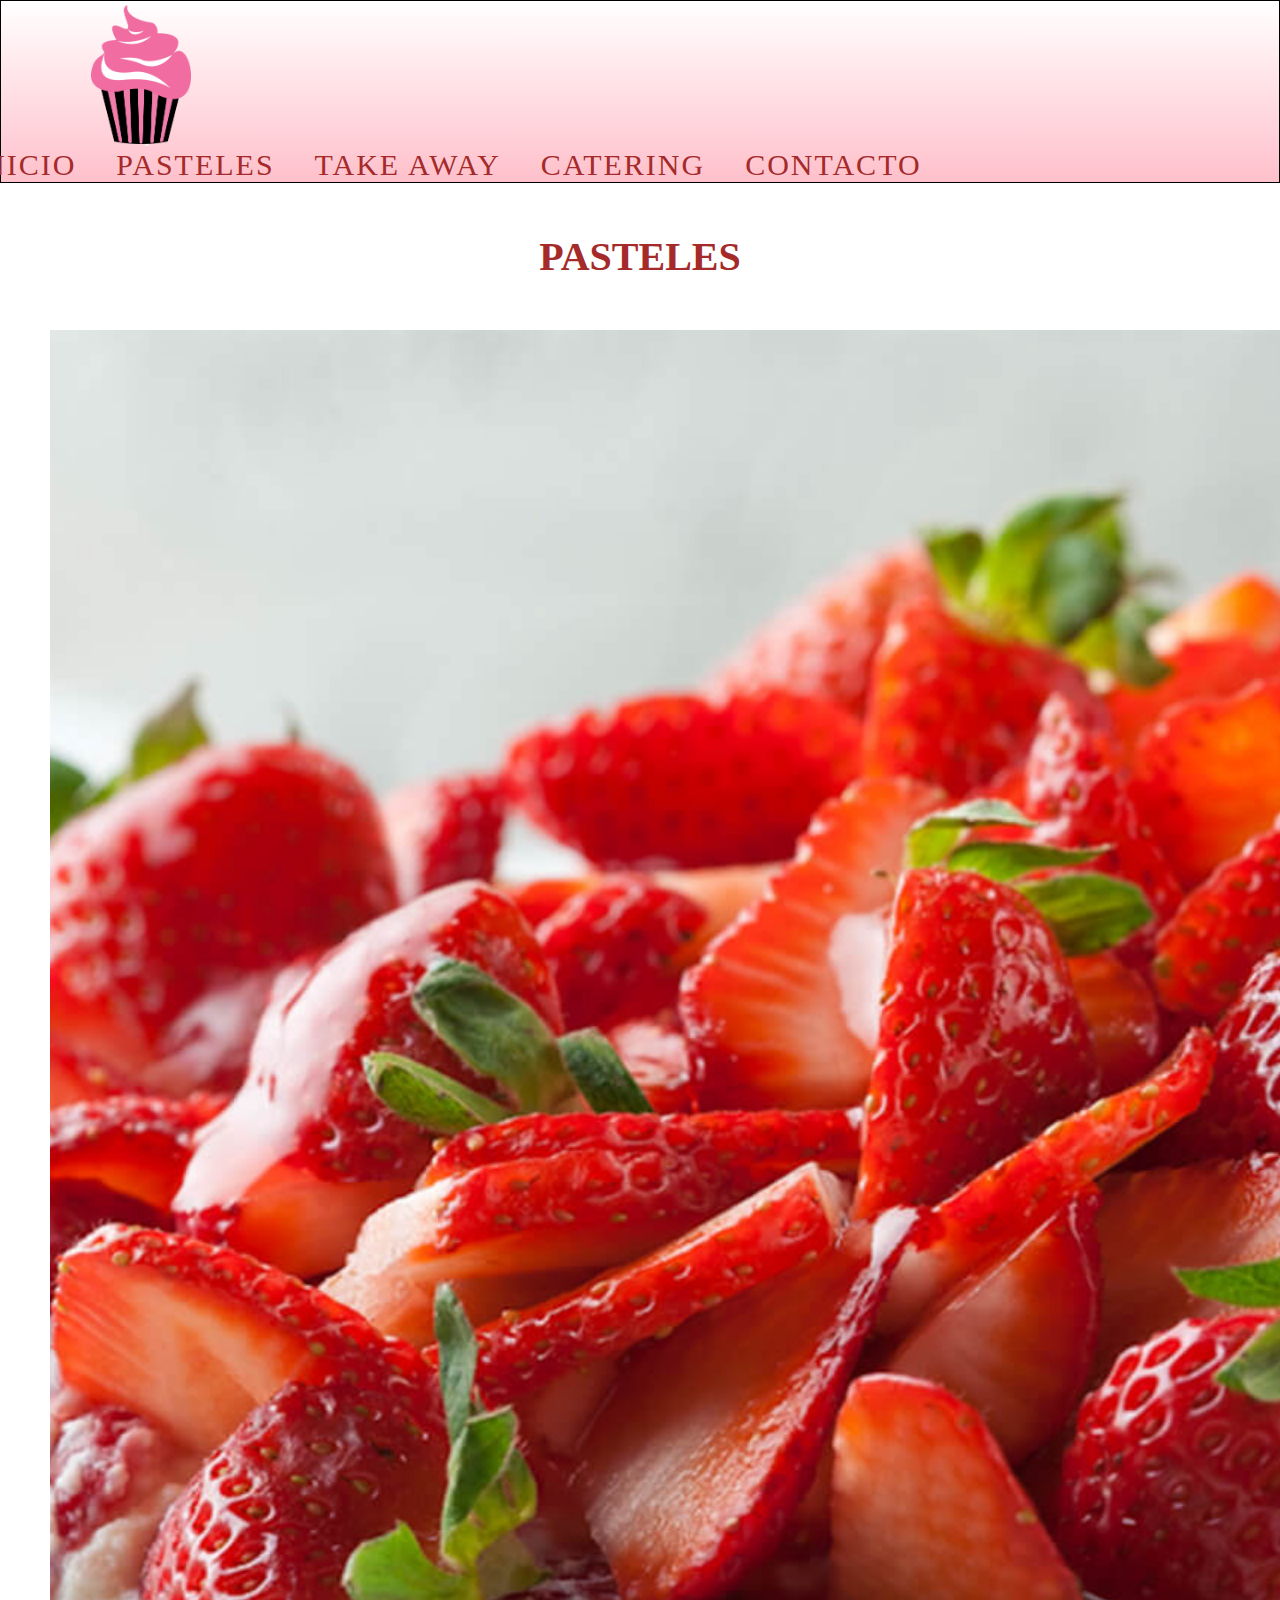
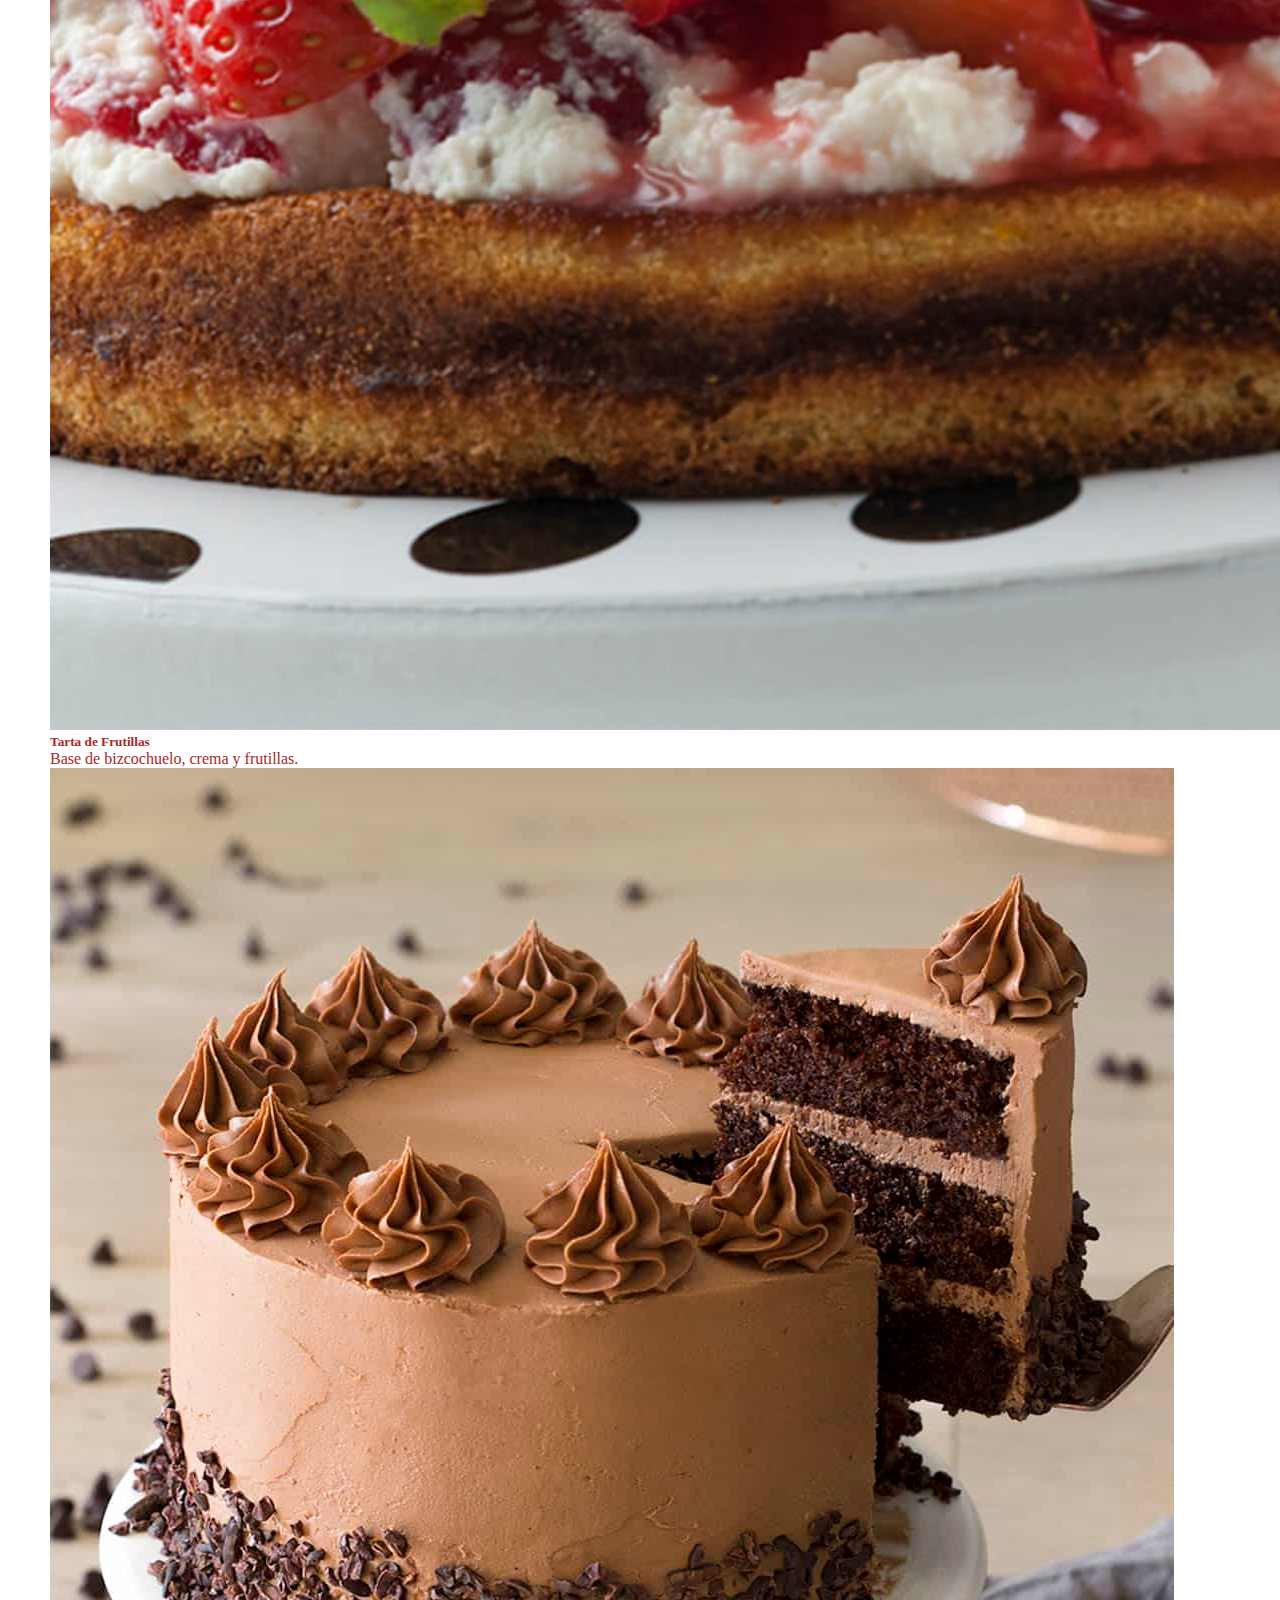
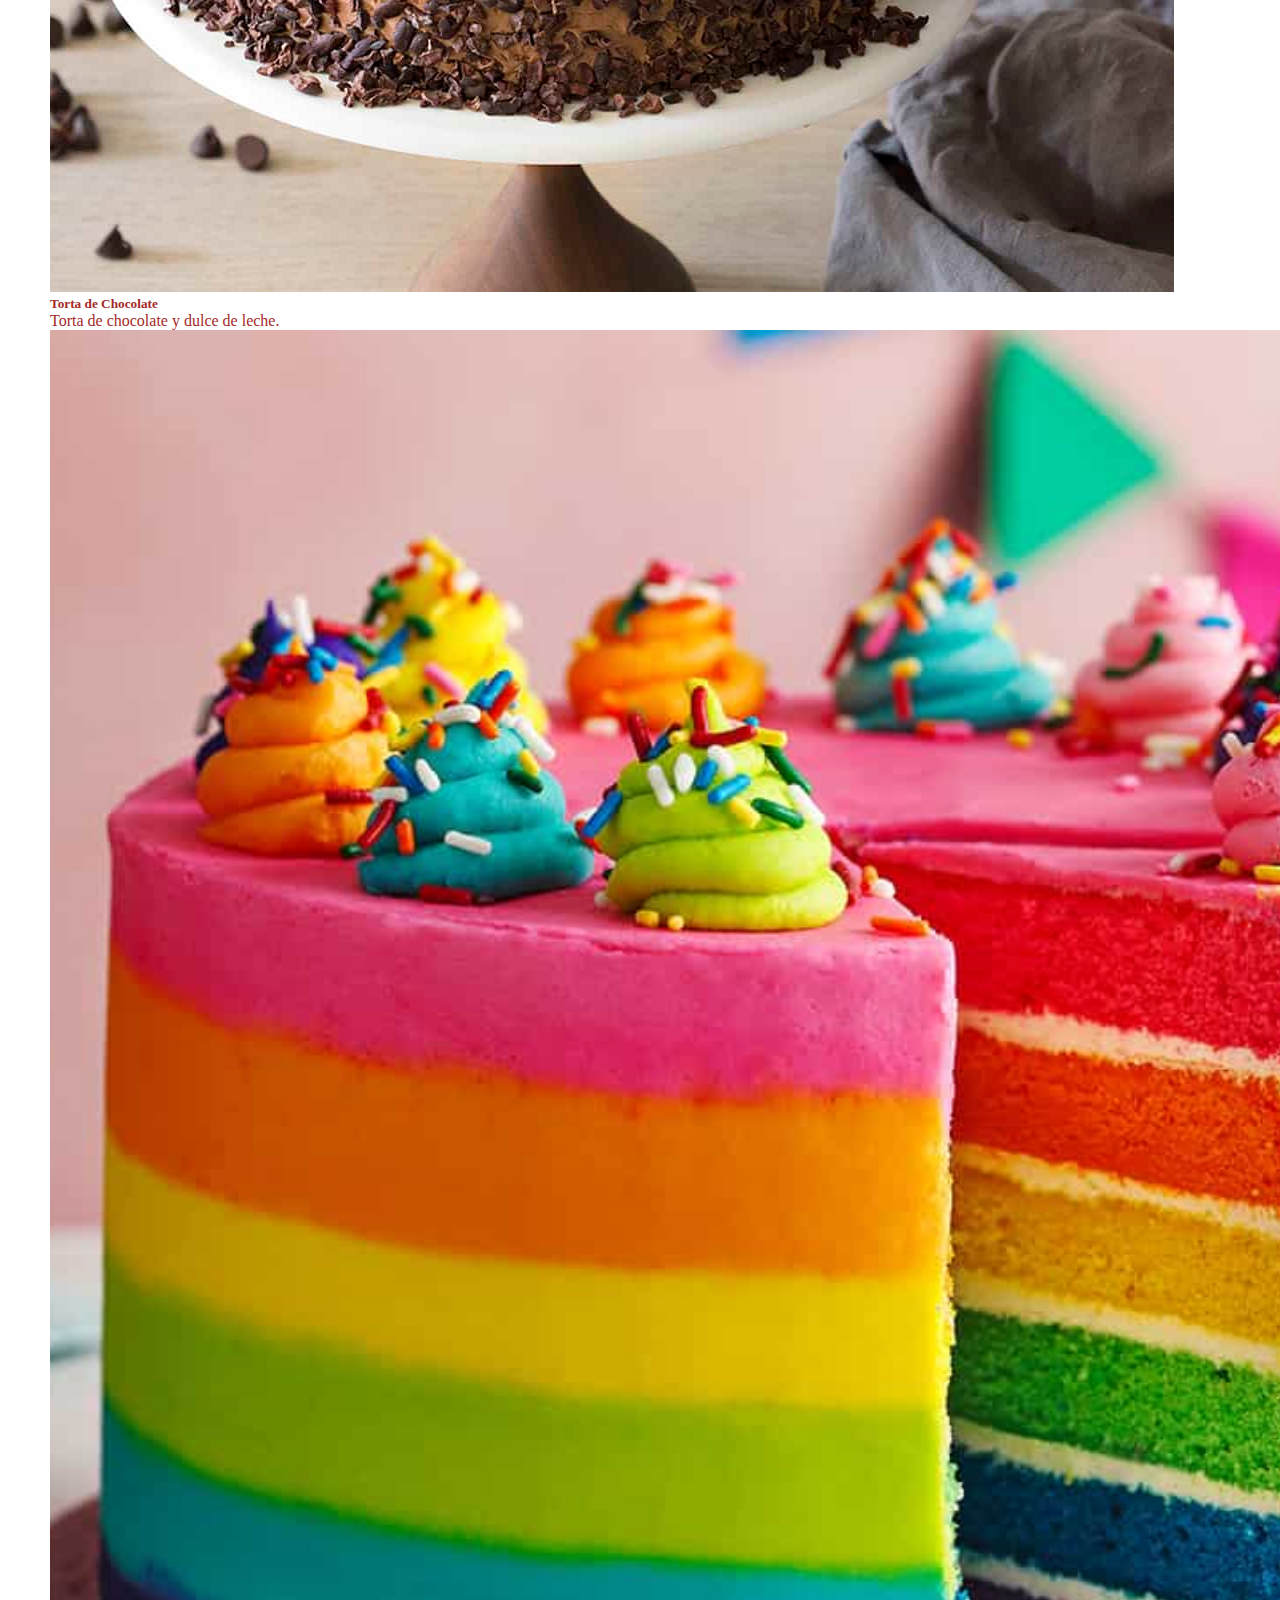
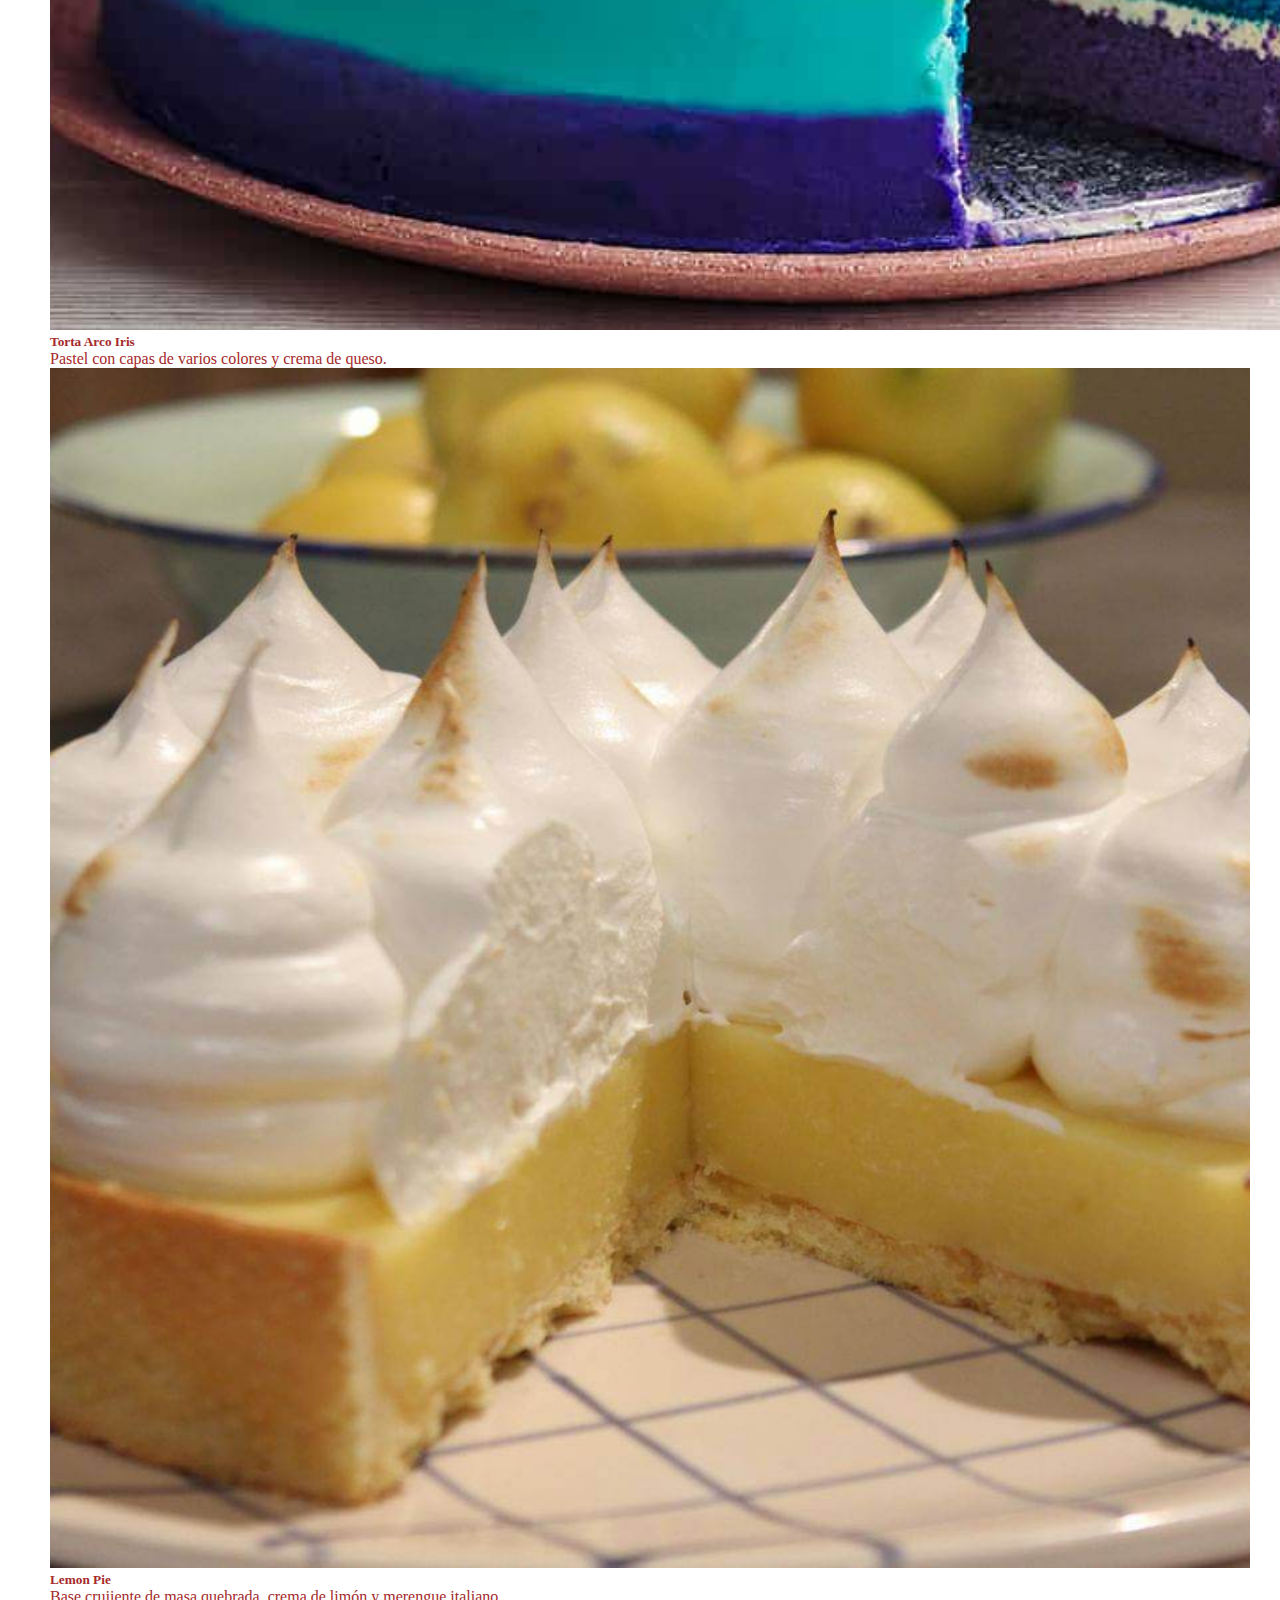
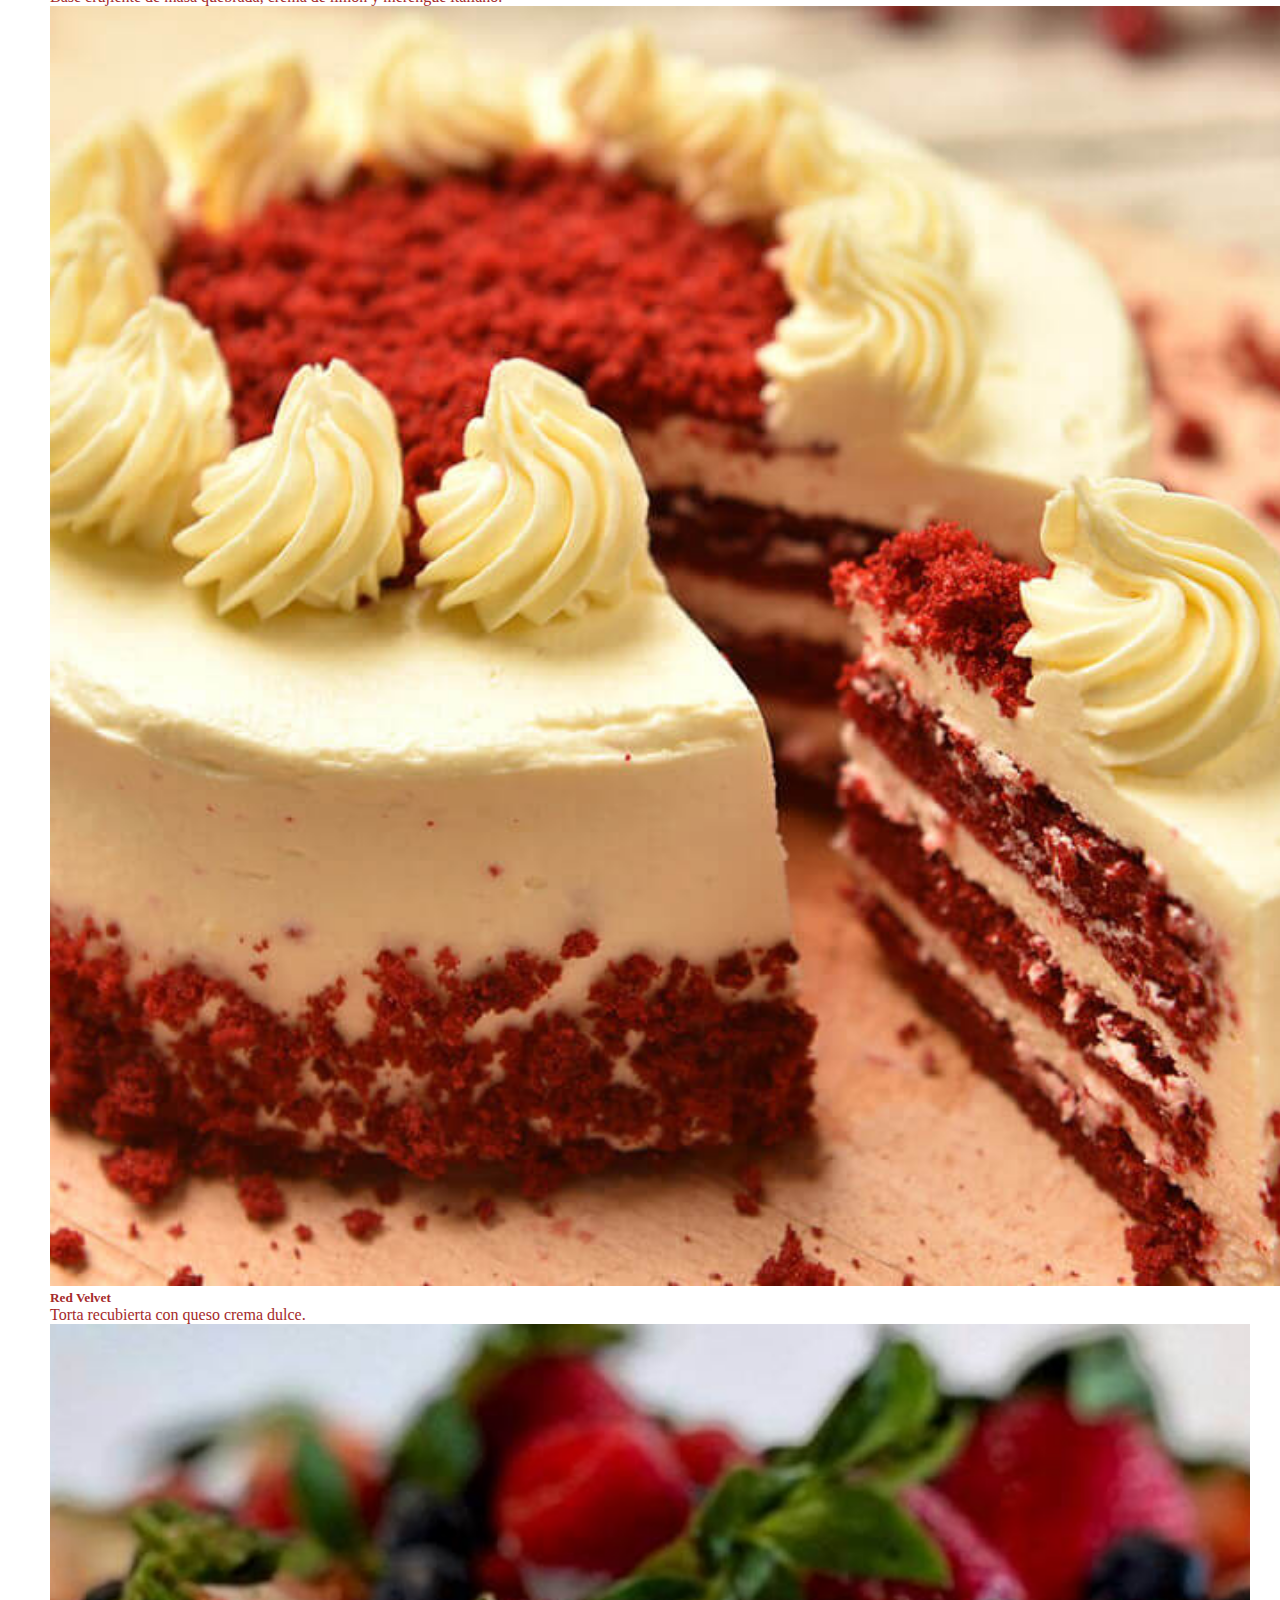
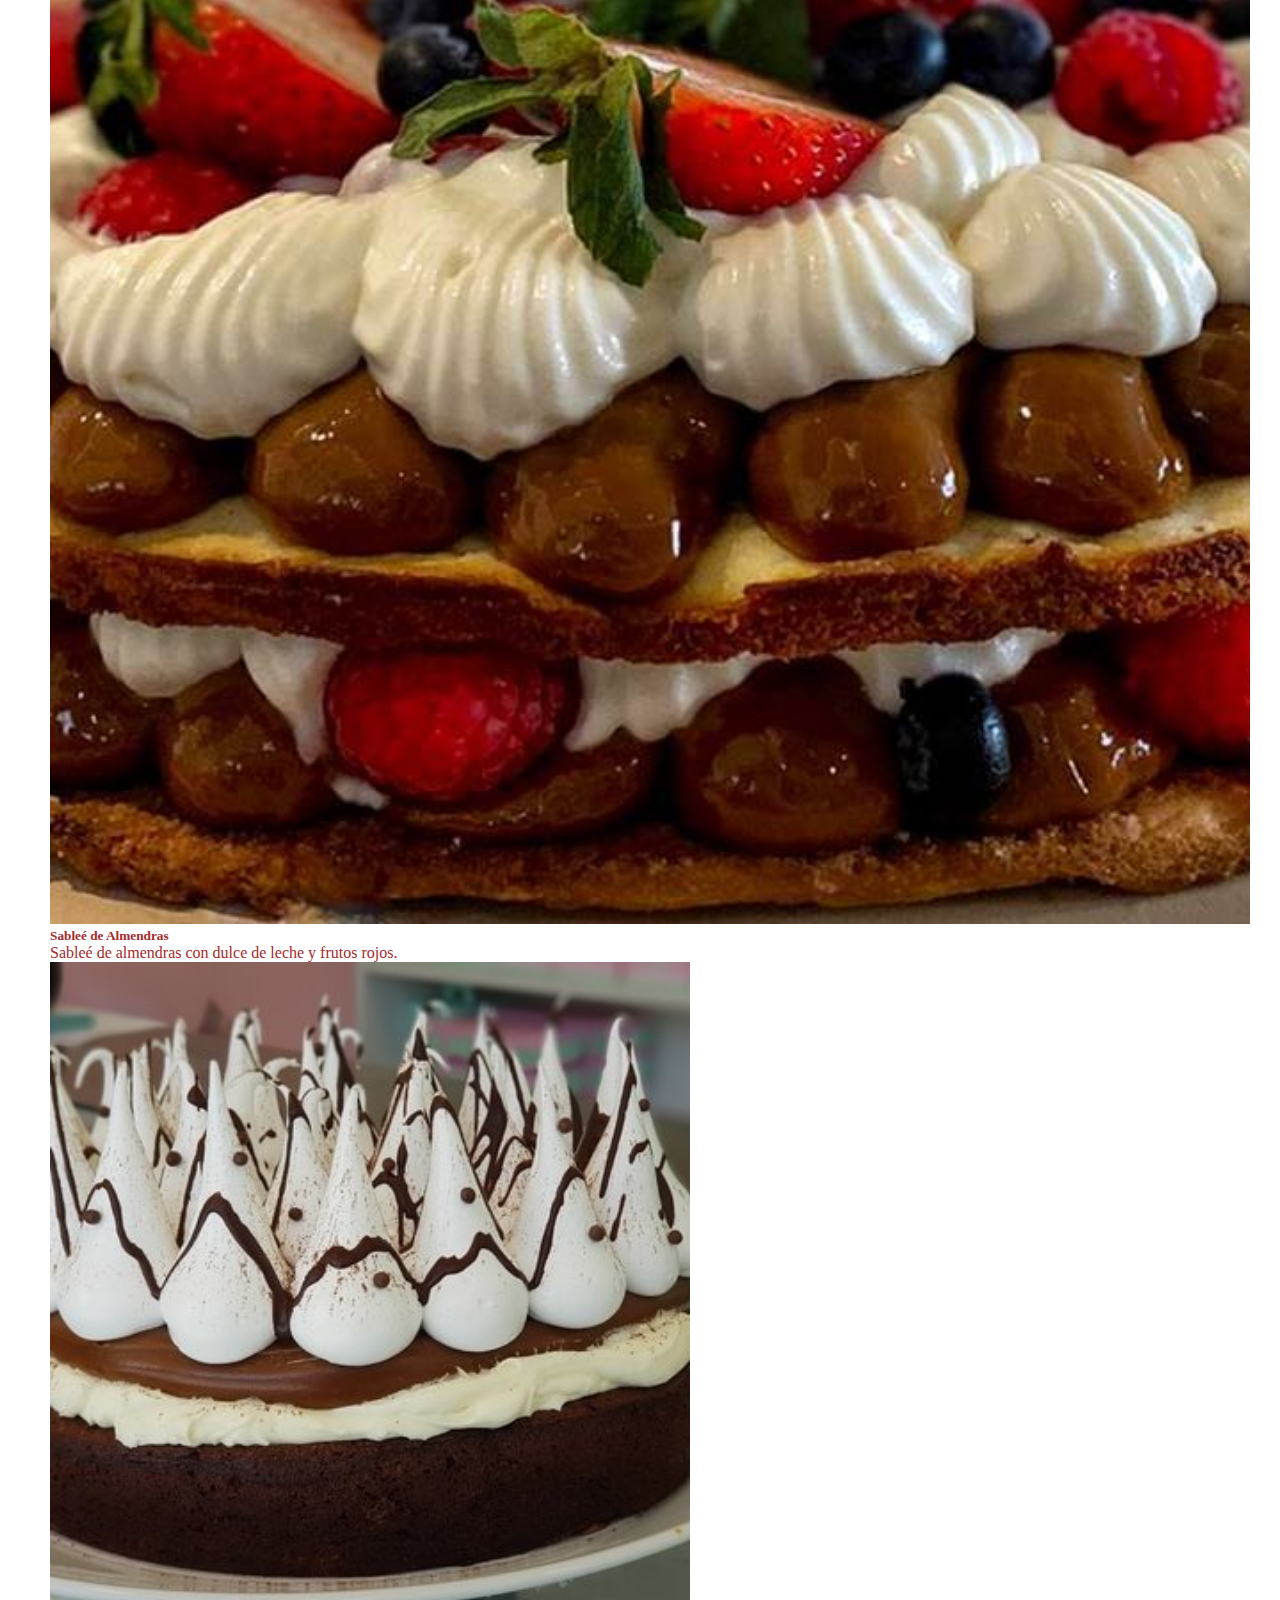
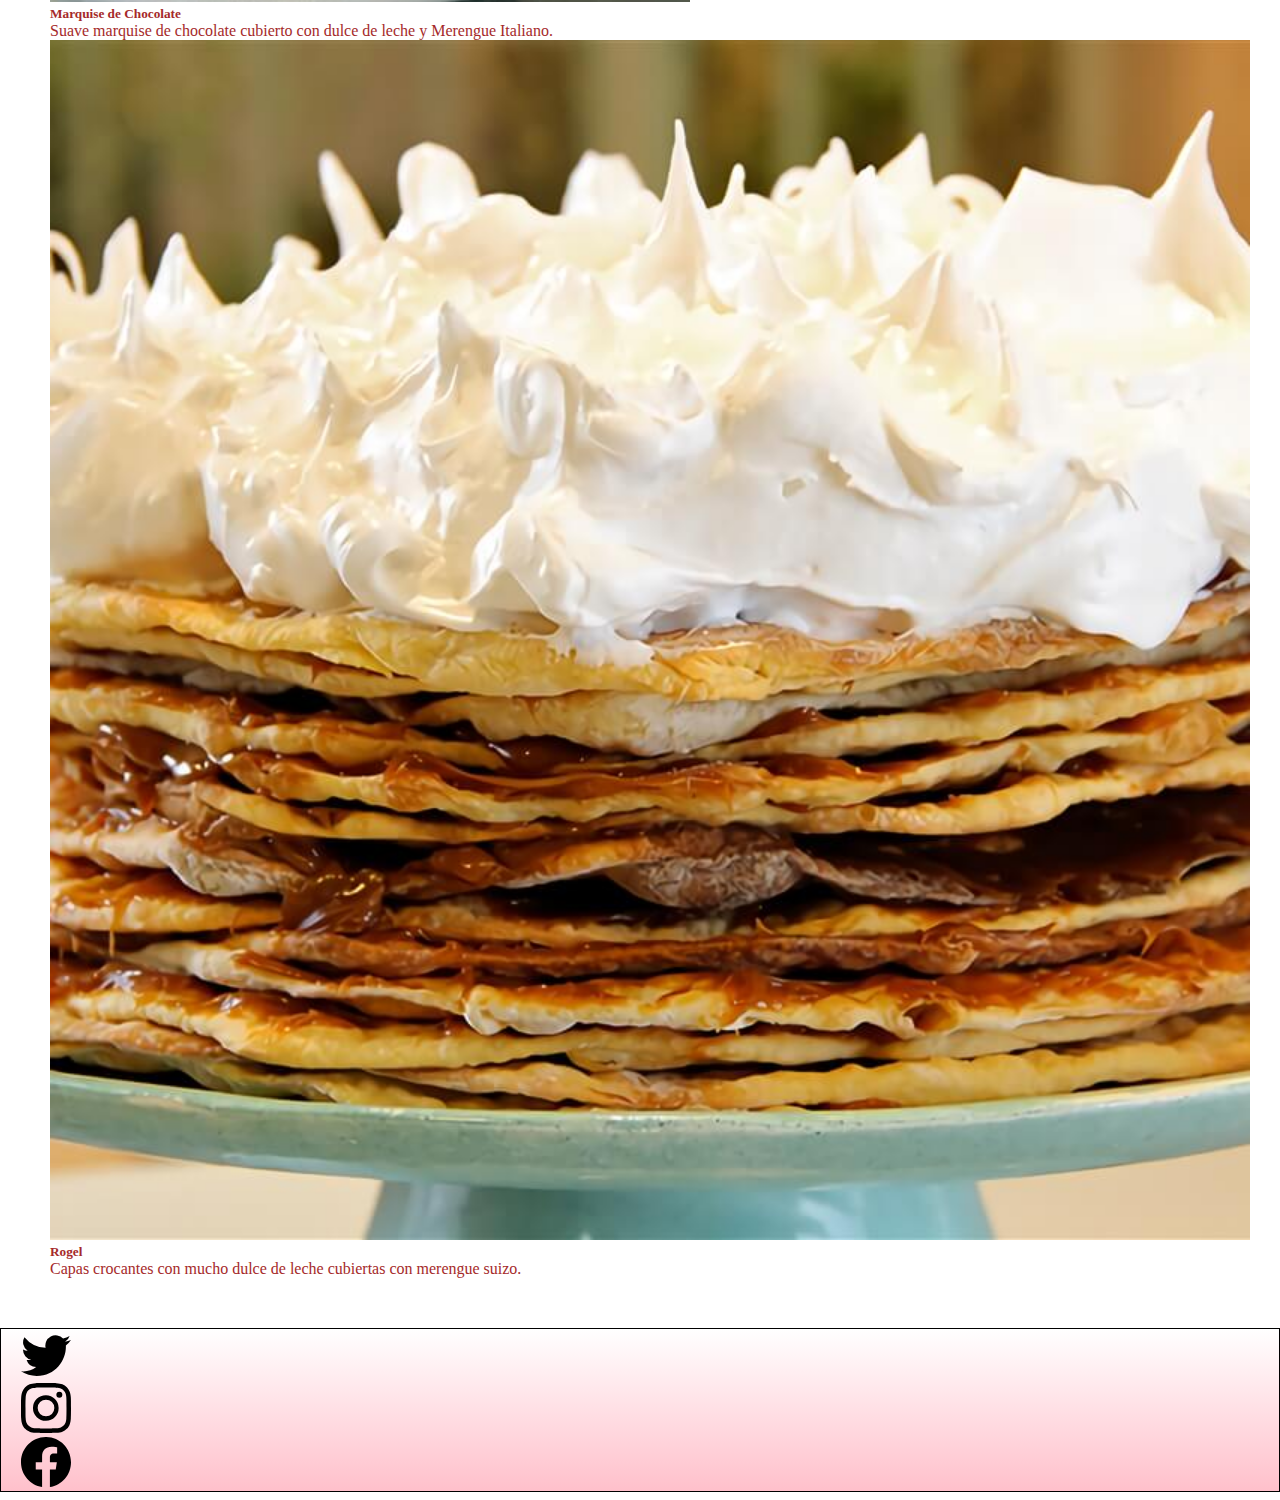
<file: pages/pasteles.html>
<!DOCTYPE html>
<html lang="en">
<head>
    <meta charset="UTF-8">
    <meta http-equiv="X-UA-Compatible" content="IE=edge">
    <meta name="viewport" content="width=device-width, initial-scale=1.0">
    <meta name="description" content="Pasteleria artesanal Argentina en España, para todos los paladares">
    <meta name="keywords" content="PASTELES,PASTELERIA,PASTELERIA ARTESANAL,EMPRENDIMIENTO,POSTRES,TORTAS,TORTA DE CHOCOLATE,TORTA ARCO IRIS,LEMON PIE,TARTA DE FRUTILLAS,MARQUISE,MARQUISE DE CHOCOLATE,RED VELVET,ROGEL,CROCANTE,DULCE,SALADO">
    <title>Pasteles</title>
    <link rel="preconnect" href="https://fonts.googleapis.com">
    <link rel="preconnect" href="https://fonts.gstatic.com" crossorigin>
    <link href="https://fonts.googleapis.com/css2?family=Montserrat:wght@800&display=swap" rel="stylesheet">
    <link href="https://cdn.jsdelivr.net/npm/bootstrap@5.1.3/dist/css/bootstrap.min.css" rel="stylesheet" integrity="sha384-1BmE4kWBq78iYhFldvKuhfTAU6auU8tT94WrHftjDbrCEXSU1oBoqyl2QvZ6jIW3" crossorigin="anonymous">
    <link rel="stylesheet" href="../css/main.css" type="text/css">
</head>
<body>
    <!--iconos redes sociales svg -->
    <svg xmlns="http://www.w3.org/2000/svg" style="display: none;">
        <symbol id="facebook" viewBox="0 0 16 16">
          <path d="M16 8.049c0-4.446-3.582-8.05-8-8.05C3.58 0-.002 3.603-.002 8.05c0 4.017 2.926 7.347 6.75 7.951v-5.625h-2.03V8.05H6.75V6.275c0-2.017 1.195-3.131 3.022-3.131.876 0 1.791.157 1.791.157v1.98h-1.009c-.993 0-1.303.621-1.303 1.258v1.51h2.218l-.354 2.326H9.25V16c3.824-.604 6.75-3.934 6.75-7.951z"/>
        </symbol>
        <symbol id="instagram" viewBox="0 0 16 16">
            <path d="M8 0C5.829 0 5.556.01 4.703.048 3.85.088 3.269.222 2.76.42a3.917 3.917 0 0 0-1.417.923A3.927 3.927 0 0 0 .42 2.76C.222 3.268.087 3.85.048 4.7.01 5.555 0 5.827 0 8.001c0 2.172.01 2.444.048 3.297.04.852.174 1.433.372 1.942.205.526.478.972.923 1.417.444.445.89.719 1.416.923.51.198 1.09.333 1.942.372C5.555 15.99 5.827 16 8 16s2.444-.01 3.298-.048c.851-.04 1.434-.174 1.943-.372a3.916 3.916 0 0 0 1.416-.923c.445-.445.718-.891.923-1.417.197-.509.332-1.09.372-1.942C15.99 10.445 16 10.173 16 8s-.01-2.445-.048-3.299c-.04-.851-.175-1.433-.372-1.941a3.926 3.926 0 0 0-.923-1.417A3.911 3.911 0 0 0 13.24.42c-.51-.198-1.092-.333-1.943-.372C10.443.01 10.172 0 7.998 0h.003zm-.717 1.442h.718c2.136 0 2.389.007 3.232.046.78.035 1.204.166 1.486.275.373.145.64.319.92.599.28.28.453.546.598.92.11.281.24.705.275 1.485.039.843.047 1.096.047 3.231s-.008 2.389-.047 3.232c-.035.78-.166 1.203-.275 1.485a2.47 2.47 0 0 1-.599.919c-.28.28-.546.453-.92.598-.28.11-.704.24-1.485.276-.843.038-1.096.047-3.232.047s-2.39-.009-3.233-.047c-.78-.036-1.203-.166-1.485-.276a2.478 2.478 0 0 1-.92-.598 2.48 2.48 0 0 1-.6-.92c-.109-.281-.24-.705-.275-1.485-.038-.843-.046-1.096-.046-3.233 0-2.136.008-2.388.046-3.231.036-.78.166-1.204.276-1.486.145-.373.319-.64.599-.92.28-.28.546-.453.92-.598.282-.11.705-.24 1.485-.276.738-.034 1.024-.044 2.515-.045v.002zm4.988 1.328a.96.96 0 1 0 0 1.92.96.96 0 0 0 0-1.92zm-4.27 1.122a4.109 4.109 0 1 0 0 8.217 4.109 4.109 0 0 0 0-8.217zm0 1.441a2.667 2.667 0 1 1 0 5.334 2.667 2.667 0 0 1 0-5.334z"/>
        </symbol>
        <symbol id="twitter" viewBox="0 0 16 16">
          <path d="M5.026 15c6.038 0 9.341-5.003 9.341-9.334 0-.14 0-.282-.006-.422A6.685 6.685 0 0 0 16 3.542a6.658 6.658 0 0 1-1.889.518 3.301 3.301 0 0 0 1.447-1.817 6.533 6.533 0 0 1-2.087.793A3.286 3.286 0 0 0 7.875 6.03a9.325 9.325 0 0 1-6.767-3.429 3.289 3.289 0 0 0 1.018 4.382A3.323 3.323 0 0 1 .64 6.575v.045a3.288 3.288 0 0 0 2.632 3.218 3.203 3.203 0 0 1-.865.115 3.23 3.23 0 0 1-.614-.057 3.283 3.283 0 0 0 3.067 2.277A6.588 6.588 0 0 1 .78 13.58a6.32 6.32 0 0 1-.78-.045A9.344 9.344 0 0 0 5.026 15z"/>
        </symbol>
    </svg>
    <!--iconos redes sociales svg-->
    <header header class="header">
        <nav class="navbar navbar-expand-lg navbar-light bg-light">
            <div class="container-fluid">
              <a class="navbar-brand" href="../index.html"><img src="../assets/cupcake.png" alt="" width="100px"></a>
              <button class="navbar-toggler" type="button" data-bs-toggle="collapse" data-bs-target="#navbarNav" aria-controls="navbarNav" aria-expanded="false" aria-label="Toggle navigation">
                <span class="navbar-toggler-icon"></span>
              </button>
              <div class="collapse navbar-collapse justify-content-end" id="navbarNav">
                <ul class="navbar-nav align-items-center">
                  <li class="nav-item subrayado">
                    <a class="nav-link" href="../index.html">Inicio</a>
                  </li>
                  <li class="nav-item subrayado">
                    <a class="nav-link active" aria-current="page" href="#">Pasteles</a>
                  </li>
                  <li class="nav-item subrayado">
                    <a class="nav-link" href="../pages/takeaway.html">Take Away</a>
                  </li>
                  <li class="nav-item subrayado">
                    <a class="nav-link" href="../pages/catering.html">Catering</a>
                  </li>
                  <li class="nav-item subrayado">
                    <a class="nav-link" href="../pages/contacto.html">Contacto</a>
                  </li>
                </ul>
              </div>
            </div>
          </nav>
    </header>
    <h1 class="title">Pasteles</h1>
    <main id="mainPasteles">
        <!-- CONTENIDO PASTELES -->
    <div class="row row-cols-1 row-cols-md-4 row-cols-sm-2 mx-auto">
      <div class="col">
        <div class="card">
          <img src="../assets/card1.jpg" class="card-img-top" alt="Tarta de frutillas">
            <div class="card-body">
            <h5 class="card-title">Tarta de Frutillas</h5>
            <p class="card-text">Base de bizcochuelo, crema y frutillas.</p>
          </div>
        </div>
      </div>
      <div class="col">
        <div class="card">
          <img src="../assets/card2.jpg" class="card-img-top" alt="Torta de chocolate">
          <div class="card-body">
            <h5 class="card-title">Torta de Chocolate</h5>
            <p class="card-text">Torta de chocolate y dulce de leche.</p>
          </div>
        </div>
      </div>
      <div class="col">
        <div class="card">
          <img src="../assets/card3.jpg" class="card-img-top" alt="Torta arcoiris">
          <div class="card-body">
          <h5 class="card-title">Torta Arco Iris</h5>
          <p class="card-text">Pastel con capas de varios colores y crema de queso.</p>
          </div>
        </div>
      </div>
      <div class="col">
        <div class="card">
          <img src="../assets/card4.jpg" class="card-img-top" alt="Lemon pie">
          <div class="card-body">
            <h5 class="card-title">Lemon Pie</h5>
            <p class="card-text">Base crujiente de masa quebrada, crema de limón y merengue italiano.</p>
          </div>
        </div>
      </div>
      <div class="col">
        <div class="card">
          <img src="../assets/card5.jpg" class="card-img-top" alt="Red velvet con queso crema">
          <div class="card-body">
            <h5 class="card-title">Red Velvet</h5>
            <p class="card-text">Torta recubierta con queso crema dulce. </p>
          </div>
        </div>
      </div>
      <div class="col">
        <div class="card">
          <img src="../assets/card6.jpg" class="card-img-top" alt="Sableé de Almendras, dulce de leche y frutos rojos">
          <div class="card-body">
            <h5 class="card-title">Sableé de Almendras</h5>
            <p class="card-text"> Sableé de almendras con dulce de leche y frutos rojos.</p>
          </div>
        </div>
      </div>
      <div class="col">
        <div class="card">
          <img src="../assets/card7.jpg" class="card-img-top" alt="Marquise de chocolate, dulce de leche y merengue italiano">
          <div class="card-body">
            <h5 class="card-title">Marquise de Chocolate</h5>
            <p class="card-text">Suave marquise de chocolate cubierto con dulce de leche y Merengue Italiano. </p>
          </div>
        </div>
      </div>
      <div class="col">
        <div class="card">
          <img src="../assets/card8.jpg" class="card-img-top" alt="Rogel con capas crocantes, dulce de leche y merengue suizo">
          <div class="card-body">
            <h5 class="card-title">Rogel</h5>
            <p class="card-text">Capas crocantes con mucho dulce de leche cubiertas con merengue suizo.</p>
          </div>
        </div>
      </div>
    </div>
    </main>
    <div class="footer">
      <footer class="d-flex flex-wrap justify-content-between align-items-center py-3 my-4 border-top">
        <ul class="nav col-md-12 justify-content-end list-unstyled d-flex">
          <li class="ms-3"><a class="text-muted" href="#"><svg class="bi" width="50" height="50"><use xlink:href="#twitter"/></svg></a></li>
          <li class="ms-3"><a class="text-muted" href="#"><svg class="bi" width="50" height="50"><use xlink:href="#instagram"/></svg></a></li>
          <li class="ms-3"><a class="text-muted" href="#"><svg class="bi" width="50" height="50"><use xlink:href="#facebook"/></svg></a></li>
        </ul>
      </footer>
    </div>
<script src="https://cdn.jsdelivr.net/npm/bootstrap@5.1.3/dist/js/bootstrap.bundle.min.js"
integrity="sha384-ka7Sk0Gln4gmtz2MlQnikT1wXgYsOg+OMhuP+IlRH9sENBO0LRn5q+8nbTov4+1p" crossorigin="anonymous">
</script>
</body>
</html>
</file>
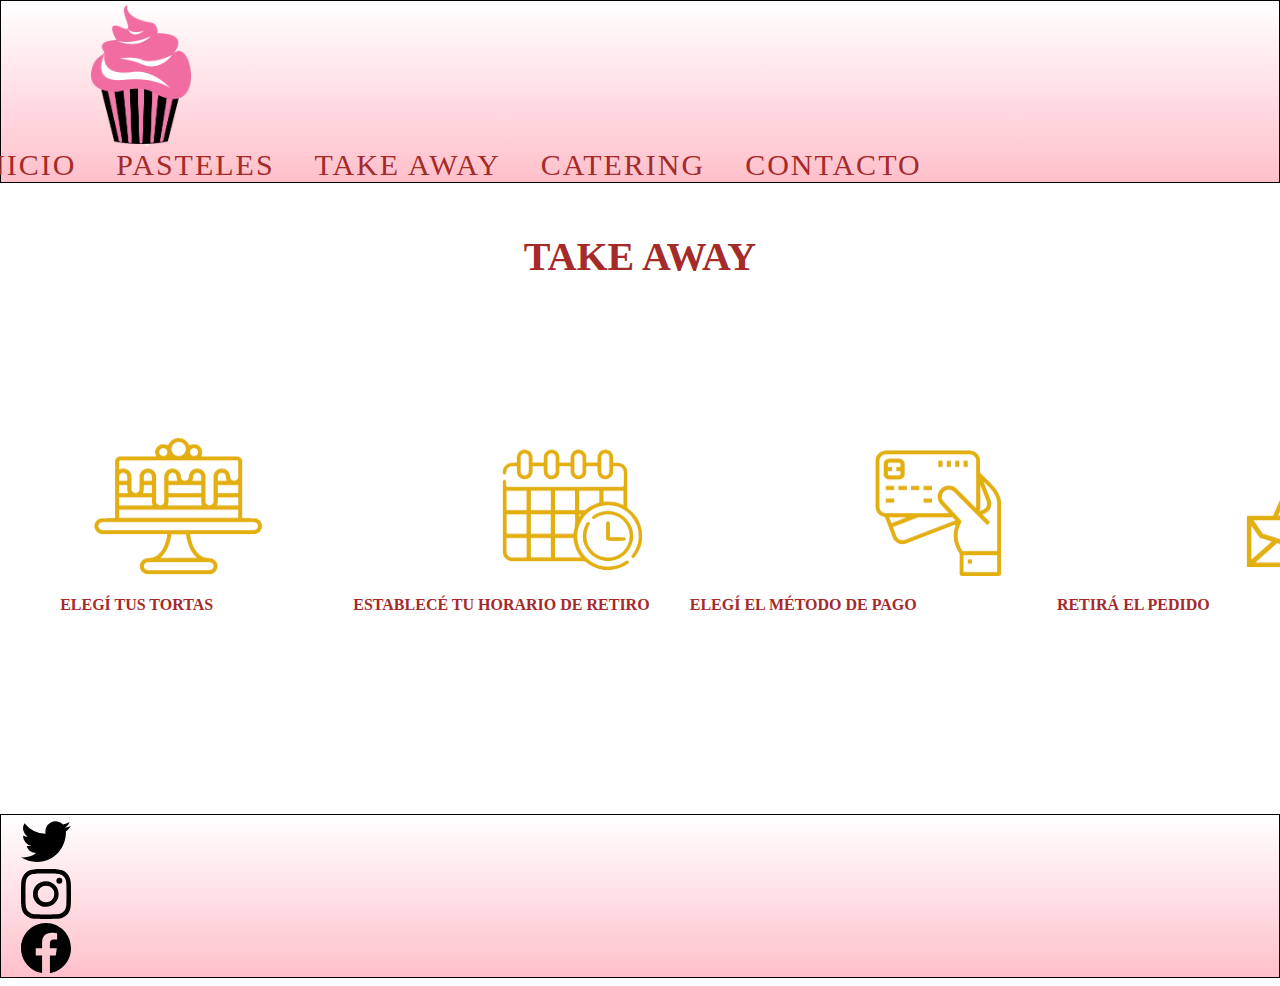
<file: pages/takeaway.html>
<!DOCTYPE html>
<html lang="en">
<head>
    <meta charset="UTF-8">
    <meta http-equiv="X-UA-Compatible" content="IE=edge">
    <meta name="viewport" content="width=device-width, initial-scale=1.0">
    <meta name="description" content="Retiro de pedidos, medios de pago y selección de pedidos.">
    <meta name="keywords" content="PASTELES,PASTELERIA,PASTELERIA ARTESANAL,EMPRENDIMIENTO,POSTRES,TORTAS">
    <title>Take Away</title>
    <link rel="preconnect" href="https://fonts.googleapis.com">
    <link rel="preconnect" href="https://fonts.gstatic.com" crossorigin>
    <link href="https://fonts.googleapis.com/css2?family=Montserrat:wght@800&display=swap" rel="stylesheet">
    <link href="https://cdn.jsdelivr.net/npm/bootstrap@5.1.3/dist/css/bootstrap.min.css" rel="stylesheet" integrity="sha384-1BmE4kWBq78iYhFldvKuhfTAU6auU8tT94WrHftjDbrCEXSU1oBoqyl2QvZ6jIW3" crossorigin="anonymous">
    <link rel="stylesheet" href="../css/main.css" type="text/css">
</head>
<body class="bodyTakeAway">
    <!--iconos redes sociales svg -->
      <svg xmlns="http://www.w3.org/2000/svg" style="display: none;">
        <symbol id="facebook" viewBox="0 0 16 16">
          <path d="M16 8.049c0-4.446-3.582-8.05-8-8.05C3.58 0-.002 3.603-.002 8.05c0 4.017 2.926 7.347 6.75 7.951v-5.625h-2.03V8.05H6.75V6.275c0-2.017 1.195-3.131 3.022-3.131.876 0 1.791.157 1.791.157v1.98h-1.009c-.993 0-1.303.621-1.303 1.258v1.51h2.218l-.354 2.326H9.25V16c3.824-.604 6.75-3.934 6.75-7.951z"/>
        </symbol>
        <symbol id="instagram" viewBox="0 0 16 16">
            <path d="M8 0C5.829 0 5.556.01 4.703.048 3.85.088 3.269.222 2.76.42a3.917 3.917 0 0 0-1.417.923A3.927 3.927 0 0 0 .42 2.76C.222 3.268.087 3.85.048 4.7.01 5.555 0 5.827 0 8.001c0 2.172.01 2.444.048 3.297.04.852.174 1.433.372 1.942.205.526.478.972.923 1.417.444.445.89.719 1.416.923.51.198 1.09.333 1.942.372C5.555 15.99 5.827 16 8 16s2.444-.01 3.298-.048c.851-.04 1.434-.174 1.943-.372a3.916 3.916 0 0 0 1.416-.923c.445-.445.718-.891.923-1.417.197-.509.332-1.09.372-1.942C15.99 10.445 16 10.173 16 8s-.01-2.445-.048-3.299c-.04-.851-.175-1.433-.372-1.941a3.926 3.926 0 0 0-.923-1.417A3.911 3.911 0 0 0 13.24.42c-.51-.198-1.092-.333-1.943-.372C10.443.01 10.172 0 7.998 0h.003zm-.717 1.442h.718c2.136 0 2.389.007 3.232.046.78.035 1.204.166 1.486.275.373.145.64.319.92.599.28.28.453.546.598.92.11.281.24.705.275 1.485.039.843.047 1.096.047 3.231s-.008 2.389-.047 3.232c-.035.78-.166 1.203-.275 1.485a2.47 2.47 0 0 1-.599.919c-.28.28-.546.453-.92.598-.28.11-.704.24-1.485.276-.843.038-1.096.047-3.232.047s-2.39-.009-3.233-.047c-.78-.036-1.203-.166-1.485-.276a2.478 2.478 0 0 1-.92-.598 2.48 2.48 0 0 1-.6-.92c-.109-.281-.24-.705-.275-1.485-.038-.843-.046-1.096-.046-3.233 0-2.136.008-2.388.046-3.231.036-.78.166-1.204.276-1.486.145-.373.319-.64.599-.92.28-.28.546-.453.92-.598.282-.11.705-.24 1.485-.276.738-.034 1.024-.044 2.515-.045v.002zm4.988 1.328a.96.96 0 1 0 0 1.92.96.96 0 0 0 0-1.92zm-4.27 1.122a4.109 4.109 0 1 0 0 8.217 4.109 4.109 0 0 0 0-8.217zm0 1.441a2.667 2.667 0 1 1 0 5.334 2.667 2.667 0 0 1 0-5.334z"/>
        </symbol>
        <symbol id="twitter" viewBox="0 0 16 16">
          <path d="M5.026 15c6.038 0 9.341-5.003 9.341-9.334 0-.14 0-.282-.006-.422A6.685 6.685 0 0 0 16 3.542a6.658 6.658 0 0 1-1.889.518 3.301 3.301 0 0 0 1.447-1.817 6.533 6.533 0 0 1-2.087.793A3.286 3.286 0 0 0 7.875 6.03a9.325 9.325 0 0 1-6.767-3.429 3.289 3.289 0 0 0 1.018 4.382A3.323 3.323 0 0 1 .64 6.575v.045a3.288 3.288 0 0 0 2.632 3.218 3.203 3.203 0 0 1-.865.115 3.23 3.23 0 0 1-.614-.057 3.283 3.283 0 0 0 3.067 2.277A6.588 6.588 0 0 1 .78 13.58a6.32 6.32 0 0 1-.78-.045A9.344 9.344 0 0 0 5.026 15z"/>
        </symbol>
      </svg>
    <!--iconos redes sociales svg-->
    <header class="header">
        <nav class="navbar navbar-expand-lg navbar-light bg-light">
            <div class="container-fluid">
              <a class="navbar-brand" href="../index.html"><img src="../assets/cupcake.png" alt="" width="100px"></a>
              <button class="navbar-toggler" type="button" data-bs-toggle="collapse" data-bs-target="#navbarNav" aria-controls="navbarNav" aria-expanded="false" aria-label="Toggle navigation">
                <span class="navbar-toggler-icon"></span>
              </button>
              <div class="collapse navbar-collapse justify-content-end" id="navbarNav">
                <ul class="navbar-nav align-items-center">
                  <li class="nav-item subrayado">
                    <a class="nav-link" href="../index.html">Inicio</a>
                  </li>
                  <li class="nav-item subrayado">
                    <a class="nav-link" href="../pages/pasteles.html">Pasteles</a>
                  </li>
                  <li class="nav-item subrayado">
                    <a class="nav-link active" aria-current="page" href="#">Take Away</a>
                  </li>
                  <li class="nav-item subrayado">
                    <a class="nav-link" href="../pages/catering.html">Catering</a>
                  </li>
                  <li class="nav-item subrayado">
                    <a class="nav-link" href="../pages/contacto.html">Contacto</a>
                  </li>
                </ul>
              </div>
            </div>
          </nav>
    </header>
    <main class="takeAway">
         <h1 class="title">Take Away</h1>
         <div class="takeAway__img">
            <img src="../assets/icon1.png" alt="Elegir torta">
            <img src="../assets/icon2.png" alt="Retiro de tortas">
            <img src="../assets/icon3.png" alt="Elegí metodo de pago">
            <img src="../assets/icon4.png" alt="Retirar pedido">
        </div>
        <div>
            <section class="takeAway__descripcion">
                <p class="parrafoTakeAway1"><b>ELEGÍ TUS TORTAS</b></p>
                <p class="parrafoTakeAway2"><b>ESTABLECÉ TU HORARIO DE RETIRO</b></p>
                <p class="parrafoTakeAway3"><b>ELEGÍ EL MÉTODO DE PAGO</b></p>
                <p class="parrafoTakeAway4"><b>RETIRÁ EL PEDIDO</b></p>
            </section>
            </b>
        </div>
     </main>
     <div class="footer">
      <footer class="d-flex flex-wrap justify-content-between align-items-center py-3 my-4 border-top">
        <ul class="nav col-md-12 justify-content-end list-unstyled d-flex">
          <li class="ms-3"><a class="text-muted" href="#"><svg class="bi" width="50" height="50"><use xlink:href="#twitter"/></svg></a></li>
          <li class="ms-3"><a class="text-muted" href="#"><svg class="bi" width="50" height="50"><use xlink:href="#instagram"/></svg></a></li>
          <li class="ms-3"><a class="text-muted" href="#"><svg class="bi" width="50" height="50"><use xlink:href="#facebook"/></svg></a></li>
        </ul>
      </footer>
    </div>
</body>
</html>
</file>
<file: css/main.css>
* {
  padding: 0;
  margin: 0;
  -webkit-box-sizing: border-box;
          box-sizing: border-box;
}

a {
  text-decoration: none;
  letter-spacing: 2px;
  margin: 10px;
  padding: 10px;
  text-transform: uppercase;
}

nav {
  border: 1px solid black;
  background-image: -webkit-gradient(linear, left top, left bottom, from(white), to(pink));
  background-image: linear-gradient(to bottom, white, pink);
}

nav ul {
  font-size: 30px;
  display: -webkit-box;
  display: -ms-flexbox;
  display: flex;
  -webkit-box-align: center;
      -ms-flex-align: center;
          align-items: center;
  justify-items: center;
  -webkit-transform: translate(-50px);
          transform: translate(-50px);
}

nav img {
  -webkit-transform: translate(70px);
          transform: translate(70px);
}

.subrayado {
  display: inline;
  position: relative;
}

.subrayado::before {
  content: "";
  position: absolute;
  top: 75%;
  background-color: black;
  width: 0%;
  height: 3px;
  -webkit-transition: width 1s ease-out;
  transition: width 1s ease-out;
}

.subrayado:hover::before {
  width: 100%;
}

.title {
  color: brown;
  text-align: center;
  margin: 50px;
  text-transform: uppercase;
  font-size: 40px;
}

* {
  color: brown;
}

.productos__img {
  display: -webkit-box;
  display: -ms-flexbox;
  display: flex;
  -webkit-box-orient: horizontal;
  -webkit-box-direction: normal;
      -ms-flex-direction: row;
          flex-direction: row;
  -ms-flex-wrap: wrap;
      flex-wrap: wrap;
  -ms-flex-pack: distribute;
      justify-content: space-around;
}

@media screen and (max-width: 768px) {
  .productos__img {
    -webkit-box-orient: vertical;
    -webkit-box-direction: normal;
        -ms-flex-direction: column;
            flex-direction: column;
    -webkit-box-pack: center;
        -ms-flex-pack: center;
            justify-content: center;
    -webkit-box-align: center;
        -ms-flex-align: center;
            align-items: center;
  }
}

.productos__descripcion {
  display: -webkit-box;
  display: -ms-flexbox;
  display: flex;
  -ms-flex-pack: distribute;
      justify-content: space-around;
  -webkit-box-align: center;
      -ms-flex-align: center;
          align-items: center;
  margin: 10px;
}

@media screen and (max-width: 768px) {
  .productos__descripcion {
    display: none;
  }
}

.productos__parrafo {
  margin-left: 5rem;
  margin-right: 3rem;
}

.sectiona {
  display: -webkit-box;
  display: -ms-flexbox;
  display: flex;
  -webkit-box-orient: horizontal;
  -webkit-box-direction: normal;
      -ms-flex-direction: row;
          flex-direction: row;
  -webkit-box-pack: space-evenly;
      -ms-flex-pack: space-evenly;
          justify-content: space-evenly;
}

.sectiona__img {
  width: 600px;
}

.sectiona__p {
  width: 600px;
  -ms-flex-item-align: center;
      -ms-grid-row-align: center;
      align-self: center;
  margin-left: 5rem;
}

@media screen and (max-width: 768px) {
  .sectiona__p {
    display: none;
  }
}

h2 {
  display: -ms-grid;
  display: grid;
  place-items: center;
  margin-bottom: 100px;
  text-transform: uppercase;
  color: brown;
}

.footer {
  background-image: -webkit-gradient(linear, left top, left bottom, from(white), to(pink));
  background-image: linear-gradient(to bottom, white, pink);
  border: 1px solid black;
}

#mainPasteles {
  margin: 50px;
}

.card-title {
  color: brown;
}

.card-img-top {
  aspect-ratio: 1/1;
  -o-object-fit: cover;
     object-fit: cover;
}

.catering__productos {
  display: -webkit-box;
  display: -ms-flexbox;
  display: flex;
  -webkit-box-pack: space-evenly;
      -ms-flex-pack: space-evenly;
          justify-content: space-evenly;
  margin-bottom: 150px;
}

.catering__servicios {
  display: -webkit-box;
  display: -ms-flexbox;
  display: flex;
  -webkit-box-pack: space-evenly;
      -ms-flex-pack: space-evenly;
          justify-content: space-evenly;
  margin-top: -100px;
}

.catering .servicios__descripcion {
  display: -webkit-box;
  display: -ms-flexbox;
  display: flex;
  -webkit-box-pack: space-evenly;
      -ms-flex-pack: space-evenly;
          justify-content: space-evenly;
  -webkit-transform: translate(-50px, -90px);
          transform: translate(-50px, -90px);
  margin-bottom: 100px;
}

.catering .parrafoServicios1 {
  -webkit-transform: translate(-20px);
          transform: translate(-20px);
}

.catering .parrafoServicios2 {
  -webkit-transform: translate(-80px);
          transform: translate(-80px);
}

.catering .parrafoServicios3 {
  -webkit-transform: translate(-30px);
          transform: translate(-30px);
}

.catering .parrafoServicios4 {
  -webkit-transform: translate(60px);
          transform: translate(60px);
}

.takeAway__img {
  display: -webkit-box;
  display: -ms-flexbox;
  display: flex;
  -webkit-box-pack: space-evenly;
      -ms-flex-pack: space-evenly;
          justify-content: space-evenly;
}

.takeAway__descripcion {
  display: -webkit-box;
  display: -ms-flexbox;
  display: flex;
  -webkit-box-pack: space-evenly;
      -ms-flex-pack: space-evenly;
          justify-content: space-evenly;
  -webkit-transform: translate(20px, -100px);
          transform: translate(20px, -100px);
  margin-bottom: 100px;
}

.takeAway__descripcion .parrafoTakeAway1 {
  -webkit-transform: translate(-50px);
          transform: translate(-50px);
}

.takeAway__descripcion .parrafoTakeAway3 {
  -webkit-transform: translate(-50px);
          transform: translate(-50px);
}

.contacto__main {
  background-image: -webkit-gradient(linear, left top, left bottom, from(white), to(pink));
  background-image: linear-gradient(to bottom, white, pink);
  display: -webkit-box;
  display: -ms-flexbox;
  display: flex;
  -webkit-box-pack: center;
      -ms-flex-pack: center;
          justify-content: center;
  border: 1px black solid;
  -webkit-box-align: center;
      -ms-flex-align: center;
          align-items: center;
  width: 1000px;
  margin: auto;
}

.contacto__text {
  -webkit-box-align: center;
      -ms-flex-align: center;
          align-items: center;
  -webkit-box-pack: center;
      -ms-flex-pack: center;
          justify-content: center;
  font-size: 40px;
  padding: 30px;
}

.contacto__form {
  display: -ms-grid;
  display: grid;
  place-items: center;
  -webkit-transform: translateY(100px);
          transform: translateY(100px);
}
/*# sourceMappingURL=main.css.map */
</file>
